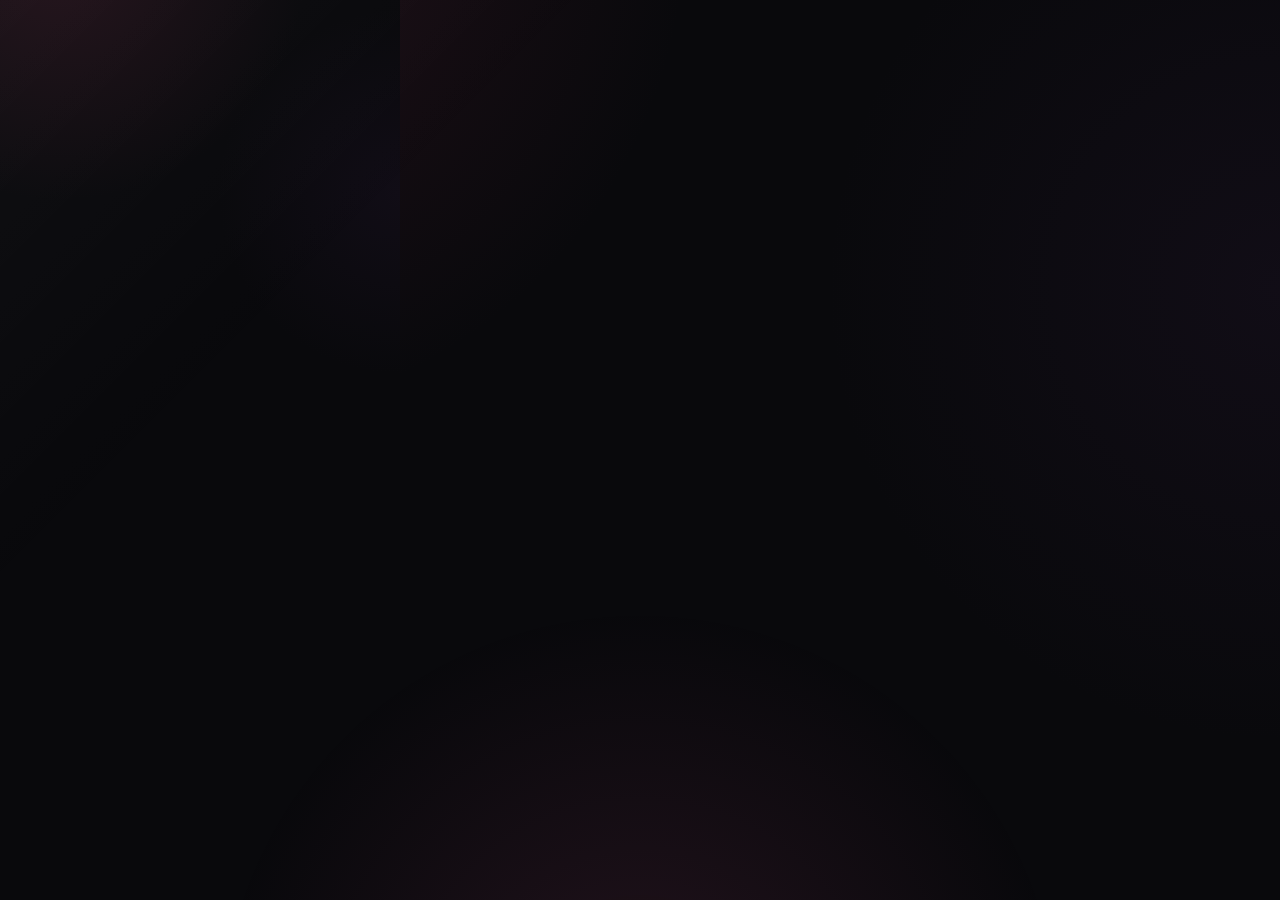
<file: index.html>
<!doctype html>
<html lang="vi">
  <head>
    <meta charset="UTF-8">
    <link rel="icon" type="image/svg+xml" href="/assets/icon-source.svg">
    <meta name="viewport" content="width=device-width,initial-scale=1">
    <title>loocket</title>
    <script type="module" crossorigin src="/assets/popup-v212.js"></script>
    <link rel="modulepreload" crossorigin href="/assets/moments-v212.js">
    <link rel="stylesheet" crossorigin href="/assets/style-v212.css">
    <link rel="stylesheet" crossorigin href="/assets/editor.css">
    <link rel="stylesheet" crossorigin href="/assets/ui-upgrade.css">
    <script type="module" crossorigin src="/assets/editor.js"></script>
  </head>
  <body>
    <div id="loocket_app"></div>
  </body>
</html>
</file>
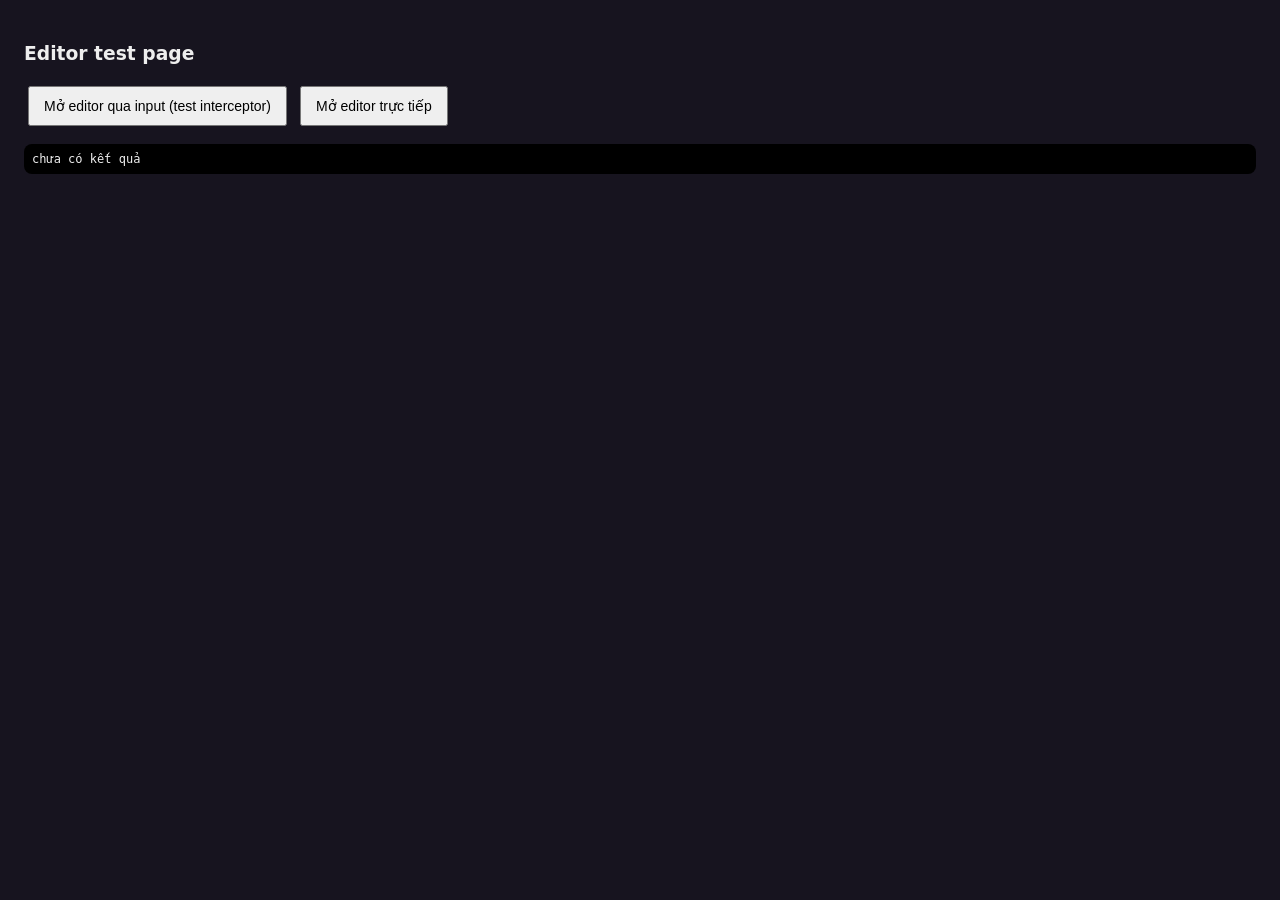
<file: test-editor.html>
<!doctype html>
<html lang="vi">
<head>
  <meta charset="UTF-8" />
  <title>lk editor test</title>
  <link rel="stylesheet" href="/assets/editor.css" />
  <script type="module" src="/assets/editor.js"></script>
  <style>
    body { font-family: system-ui; background: #17141f; color: #eee; padding: 16px; }
    button { padding: 10px 14px; font-size: 14px; margin: 4px; cursor: pointer; }
    #out { margin-top: 14px; }
    #out img { max-width: 320px; border-radius: 10px; display: block; margin-top: 8px; }
    pre { background: #000; padding: 8px; border-radius: 8px; font-size: 12px; }
  </style>
</head>
<body>
  <h3>Editor test page</h3>
  <button id="viaInput">Mở editor qua input (test interceptor)</button>
  <button id="direct">Mở editor trực tiếp</button>
  <div id="out"><pre id="log">chưa có kết quả</pre></div>

  <script>
    const log = (m) => { document.getElementById("log").textContent = m; };

    function makeTestImage() {
      const c = document.createElement("canvas");
      c.width = 1200; c.height = 900;
      const x = c.getContext("2d");
      const g = x.createLinearGradient(0, 0, 1200, 900);
      g.addColorStop(0, "#5b8cff"); g.addColorStop(0.5, "#a86bff"); g.addColorStop(1, "#ff6bb5");
      x.fillStyle = g; x.fillRect(0, 0, 1200, 900);
      x.fillStyle = "rgba(255,255,255,.85)";
      x.beginPath(); x.arc(300, 640, 150, 0, 7); x.fill();
      x.fillStyle = "#221a33"; x.font = "bold 90px sans-serif";
      x.fillText("TEST ẢNH 1200x900", 160, 300);
      return new Promise((res) => c.toBlob((b) => res(new File([b], "test-anh.jpg", { type: "image/jpeg" })), "image/jpeg", 0.9));
    }

    function showResult(tag, file) {
      log(tag + " → name=" + file.name + " size=" + file.size + " type=" + file.type);
      const old = document.querySelector("#out img"); if (old) old.remove();
      const img = new Image();
      img.src = URL.createObjectURL(file);
      document.getElementById("out").appendChild(img);
    }

    document.getElementById("direct").addEventListener("click", async () => {
      const f = await makeTestImage();
      window.lkEditor.open(f, {
        onDone: (b, n) => showResult("ON_DONE", new File([b], n, { type: b.type })),
        onOriginal: () => log("ON_ORIGINAL (ảnh gốc giữ nguyên)"),
        onCancel: () => log("ON_CANCEL"),
      });
    });

    document.getElementById("viaInput").addEventListener("click", async () => {
      const f = await makeTestImage();
      const inp = document.createElement("input");
      inp.type = "file";
      inp.accept = ".jpg,.jpeg,.png";
      inp.style.display = "none";
      inp.addEventListener("change", () => {
        const got = inp.files && inp.files[0];
        if (got) showResult("INPUT_CHANGE (đã bơm lại)", got);
        else log("INPUT_CHANGE nhưng không có file");
      });
      document.body.appendChild(inp);
      const dt = new DataTransfer();
      dt.items.add(f);
      inp.files = dt.files;
      inp.dispatchEvent(new Event("change", { bubbles: true }));
    });
  </script>
</body>
</html>
</file>
<file: assets/style-v212.css>
@charset "UTF-8";._rtSpinner_3f9db_1{display:block;position:relative;opacity:var(--spinner-opacity);--spinner-animation-duration: .8s;--spinner-opacity: .8;width:16px;height:16px}._rtSpinner_3f9db_1[data-size="1"]{width:12px;height:12px}._rtSpinner_3f9db_1[data-size="3"]{width:20px;height:20px}._rtSpinner_3f9db_1 ._rtSpinnerLeaf_3f9db_18{position:absolute;top:0;left:43.75%;width:12.5%;height:100%;animation:_rt-spinner-leaf-fade_3f9db_1 var(--spinner-animation-duration) linear infinite}._rtSpinner_3f9db_1 ._rtSpinnerLeaf_3f9db_18:before{content:"";display:block;width:100%;height:30%;border-radius:var(--radius-1);background-color:currentColor}._rtSpinner_3f9db_1 ._rtSpinnerLeaf_3f9db_18:where(:nth-child(1)){transform:rotate(0);animation-delay:calc(-1 * var(--spinner-animation-duration))}._rtSpinner_3f9db_1 ._rtSpinnerLeaf_3f9db_18:where(:nth-child(2)){transform:rotate(45deg);animation-delay:calc(-.875 * var(--spinner-animation-duration))}._rtSpinner_3f9db_1 ._rtSpinnerLeaf_3f9db_18:where(:nth-child(3)){transform:rotate(90deg);animation-delay:calc(-.75 * var(--spinner-animation-duration))}._rtSpinner_3f9db_1 ._rtSpinnerLeaf_3f9db_18:where(:nth-child(4)){transform:rotate(135deg);animation-delay:calc(-.625 * var(--spinner-animation-duration))}._rtSpinner_3f9db_1 ._rtSpinnerLeaf_3f9db_18:where(:nth-child(5)){transform:rotate(180deg);animation-delay:calc(-.5 * var(--spinner-animation-duration))}._rtSpinner_3f9db_1 ._rtSpinnerLeaf_3f9db_18:where(:nth-child(6)){transform:rotate(225deg);animation-delay:calc(-.375 * var(--spinner-animation-duration))}._rtSpinner_3f9db_1 ._rtSpinnerLeaf_3f9db_18:where(:nth-child(7)){transform:rotate(270deg);animation-delay:calc(-.25 * var(--spinner-animation-duration))}._rtSpinner_3f9db_1 ._rtSpinnerLeaf_3f9db_18:where(:nth-child(8)){transform:rotate(315deg);animation-delay:calc(-.125 * var(--spinner-animation-duration))}@keyframes _rt-spinner-leaf-fade_3f9db_1{0%{opacity:1}to{opacity:.25}}._Login_1q412_1{position:relative;width:100%;height:100%;padding:var(--s-6) var(--s-5);display:flex;flex-direction:column;overflow:hidden;animation:_fade-in_1q412_1 var(--dur-slow) var(--ease)}._Hero_1q412_12{flex:none;padding:var(--s-6) 0 var(--s-5);display:flex;flex-direction:column;align-items:center;text-align:center;gap:var(--s-1)}._Hero_1q412_12 h1{font-size:var(--fs-xl);font-weight:800;letter-spacing:-.02em}._Hero_1q412_12 p{font-size:var(--fs-sm);color:var(--text-secondary)}._Logo_1q412_31{font-size:62px;display:flex;margin-bottom:var(--s-3);filter:drop-shadow(0 8px 22px var(--brand-glow))}._Segmented_1q412_38{flex:none;display:flex;flex-direction:row;gap:3px;padding:3px;margin-bottom:var(--s-3);border-radius:var(--r-md);background:var(--bg-surface)}._Segment_1q412_38{flex:1;padding:8px;border-radius:var(--r-sm);font-family:var(--font-display);font-size:var(--fs-sm);font-weight:600;color:var(--text-tertiary);transition:background-color var(--dur-fast) var(--ease),color var(--dur-fast) var(--ease)}._Segment_1q412_38:hover:not(._active_1q412_59){color:var(--text-secondary)}._Segment_1q412_38._active_1q412_59{background:var(--bg-elevated);color:var(--text-primary)}._Form_1q412_67{flex:none;display:flex;flex-direction:column;gap:var(--s-2)}._TextLink_1q412_74{align-self:center;padding:var(--s-1);font-size:var(--fs-sm);color:var(--text-secondary)}._TextLink_1q412_74:hover:not(:disabled){color:var(--brand-400)}._TextLink_1q412_74:disabled{color:var(--text-disabled)}._Footnote_1q412_87{margin-top:auto;padding-top:var(--s-4);font-size:var(--fs-xs);line-height:1.5;text-align:center;color:var(--text-tertiary)}._Error_1q412_96{position:absolute;top:var(--s-3);left:var(--s-3);right:var(--s-3);z-index:20;padding:10px var(--s-3);display:flex;flex-direction:row;align-items:center;gap:var(--s-2);border-radius:var(--r-md);background:var(--danger-soft);border:1px solid #6b3232;color:#ffc9c9;font-size:var(--fs-sm);box-shadow:var(--shadow-md);animation:_rise-in_1q412_1 var(--dur-base) var(--ease)}._Error_1q412_96 span{flex:1;line-height:1.4}._Error_1q412_96 button{flex:none;display:flex;font-size:17px;color:#ffc9c9;opacity:.7}._Error_1q412_96 button:hover{opacity:1}._Consent_1q412_130{position:absolute;top:0;right:0;bottom:0;left:0;z-index:30;padding:var(--s-5);display:flex;align-items:center;justify-content:center;background:#000c;backdrop-filter:blur(6px);-webkit-backdrop-filter:blur(6px);opacity:0;visibility:hidden;pointer-events:none;transition:opacity var(--dur-base) var(--ease),visibility var(--dur-base)}._Consent_1q412_130._open_1q412_146{opacity:1;visibility:visible;pointer-events:auto}._Consent_1q412_130._open_1q412_146 ._ConsentCard_1q412_151{transform:none}._ConsentCard_1q412_151{width:100%;padding:var(--s-4);display:flex;flex-direction:column;gap:var(--s-3);border-radius:var(--r-lg);border:1px solid var(--border-subtle);background:var(--bg-surface);box-shadow:var(--shadow-lg);transform:translateY(10px);transition:transform var(--dur-base) var(--ease)}._ConsentCard_1q412_151 h2{font-size:var(--fs-md);font-weight:700}._ConsentCard_1q412_151 p{font-size:var(--fs-sm);line-height:1.6;color:var(--text-secondary)}._ConsentCard_1q412_151 ._btn_1q412_177+._btn_1q412_177{margin-top:calc(var(--s-1) * -1)}._Loading_17ufw_1{width:100%;height:100%;display:flex;align-items:center;justify-content:center;color:var(--text-tertiary)}._Nav_te3jl_1{flex:none;height:58px;display:flex;flex-direction:row;align-items:stretch;border-top:1px solid var(--border-subtle);background:var(--bg-base)}._Tab_te3jl_11{flex:1;display:flex;flex-direction:column;align-items:center;justify-content:center;gap:3px;color:var(--text-tertiary);transition:color var(--dur-fast) var(--ease)}._Tab_te3jl_11:hover{color:var(--text-secondary)}._Tab_te3jl_11._active_te3jl_24{color:var(--brand-400)}._Tab_te3jl_11._accent_te3jl_27:not(._active_te3jl_24){color:var(--brand-600)}._Icon_te3jl_31{position:relative;font-size:20px;display:flex;align-items:center;justify-content:center}._Label_te3jl_39{font-size:10px;font-weight:500;letter-spacing:.01em}._Badge_te3jl_45{position:absolute;top:-4px;right:-8px;min-width:15px;height:15px;padding:0 4px;border-radius:var(--r-full);background:var(--brand-500);color:var(--text-on-brand);font-size:9px;font-weight:700;line-height:15px;text-align:center}._IconButton_1udaj_1{flex:none;width:34px;height:34px;display:flex;align-items:center;justify-content:center;font-size:19px;border-radius:var(--r-full);color:var(--text-secondary);transition:background-color var(--dur-fast) var(--ease),color var(--dur-fast) var(--ease),transform var(--dur-fast) var(--ease)}._IconButton_1udaj_1:hover:not(:disabled){background:var(--bg-elevated);color:var(--text-primary)}._IconButton_1udaj_1:active:not(:disabled){transform:scale(.92)}._IconButton_1udaj_1:disabled{color:var(--text-disabled)}._IconButton_1udaj_1._active_1udaj_23,._brand_1udaj_27{color:var(--brand-400)}._brand_1udaj_27:hover:not(:disabled){background:var(--brand-soft);color:var(--brand-300)}._danger_1udaj_35{color:var(--danger)}._danger_1udaj_35:hover:not(:disabled){background:var(--danger-soft);color:var(--danger)}._Actions_dl0xs_1{position:relative;flex:none;width:100%;margin-top:var(--s-2);display:flex;flex-direction:column;gap:5px}._Reactions_dl0xs_11{align-self:center;padding:2px;display:flex;flex-direction:row;gap:1px;border-radius:var(--r-full);background:var(--bg-surface);box-shadow:inset 0 0 0 1px var(--border-subtle)}._Reaction_dl0xs_11{width:32px;height:26px;display:flex;align-items:center;justify-content:center;font-size:19px;line-height:1;border-radius:var(--r-full);transition:background-color var(--dur-fast) var(--ease),transform var(--dur-fast) var(--ease),opacity var(--dur-fast) var(--ease)}._Reaction_dl0xs_11:hover:not(:disabled){background:var(--bg-elevated);transform:scale(1.22)}._Reaction_dl0xs_11:active:not(:disabled){transform:scale(.94)}._Reaction_dl0xs_11:disabled{opacity:.3}._Reaction_dl0xs_11._pending_dl0xs_43{background:var(--brand-soft);transform:scale(1.22)}._ReplyRow_dl0xs_48{display:flex;flex-direction:row;align-items:center;gap:5px}._ReplyInput_dl0xs_55{flex:1;min-width:0;height:32px;padding:0 var(--s-3);border:1px solid transparent;border-radius:var(--r-full);background:var(--bg-surface);color:var(--text-primary);font-family:var(--font-body);font-size:var(--fs-sm);outline:none;user-select:text;-webkit-user-select:text;transition:border-color var(--dur-fast) var(--ease),background-color var(--dur-fast) var(--ease)}._ReplyInput_dl0xs_55::placeholder{color:var(--text-tertiary)}._ReplyInput_dl0xs_55:focus{border-color:var(--brand-600);background:var(--bg-elevated)}._ReplyInput_dl0xs_55:disabled{color:var(--text-disabled);cursor:not-allowed}._Send_dl0xs_83{flex:none;width:32px;height:32px;display:flex;align-items:center;justify-content:center;font-size:15px;border-radius:var(--r-full);background:var(--brand-500);color:var(--text-on-brand);transition:background-color var(--dur-fast) var(--ease),transform var(--dur-fast) var(--ease)}._Send_dl0xs_83:hover:not(:disabled){background:var(--brand-400)}._Send_dl0xs_83:active:not(:disabled){transform:scale(.92)}._Send_dl0xs_83:disabled{background:var(--bg-elevated);color:var(--text-disabled)}._Toast_dl0xs_107{position:absolute;bottom:calc(100% + 6px);left:50%;z-index:6;padding:4px 11px;border-radius:var(--r-full);background:var(--bg-elevated);box-shadow:var(--shadow-md),inset 0 0 0 1px var(--border-subtle);font-size:var(--fs-xs);font-weight:500;white-space:nowrap;color:var(--success);opacity:0;visibility:hidden;transform:translate(-50%,4px);transition:opacity var(--dur-base) var(--ease),transform var(--dur-base) var(--ease),visibility var(--dur-base)}._Toast_dl0xs_107._visible_dl0xs_125{opacity:1;visibility:visible;transform:translate(-50%)}._Toast_dl0xs_107._error_dl0xs_130{color:var(--danger)}._Root_1ip2o_1{position:relative;display:flex;justify-content:center}._Pill_1ip2o_7{max-width:210px;height:34px;padding:0 6px;display:flex;flex-direction:row;align-items:center;gap:6px;border-radius:var(--r-full);background:var(--bg-surface);box-shadow:inset 0 0 0 1px var(--border-subtle);transition:background-color var(--dur-fast) var(--ease),box-shadow var(--dur-fast) var(--ease)}._Pill_1ip2o_7:hover:not(:disabled){background:var(--bg-elevated)}._Pill_1ip2o_7._open_1ip2o_23{background:var(--bg-elevated);box-shadow:inset 0 0 0 1px var(--brand-600)}._Pill_1ip2o_7:disabled{opacity:.5}._PillAvatar_1ip2o_31{width:24px;height:24px;font-size:10px}._PillIcon_1ip2o_37{width:24px;height:24px;flex:none;display:flex;align-items:center;justify-content:center;border-radius:var(--r-full);background:var(--brand-soft);color:var(--brand-300);font-size:13px}._PillLabel_1ip2o_50{min-width:0;font-family:var(--font-display);font-size:var(--fs-sm);font-weight:600;white-space:nowrap;overflow:hidden;text-overflow:ellipsis}._Chevron_1ip2o_60{flex:none;margin-right:4px;font-size:14px;color:var(--text-tertiary);transition:transform var(--dur-base) var(--ease)}._open_1ip2o_23 ._Chevron_1ip2o_60{transform:rotate(180deg)}._Scrim_1ip2o_71{position:fixed;top:0;right:0;bottom:0;left:0;z-index:40;background:#00000073;cursor:default;animation:_fade-in_1ip2o_1 var(--dur-fast) var(--ease)}._Panel_1ip2o_80{position:absolute;top:calc(100% + 8px);left:50%;transform:translate(-50%);z-index:41;width:268px;max-height:320px;overflow-y:auto;padding:var(--s-1);border-radius:var(--r-lg);border:1px solid var(--border-subtle);background:var(--bg-elevated);box-shadow:var(--shadow-lg);animation:_picker-in_1ip2o_1 var(--dur-base) var(--ease)}@keyframes _picker-in_1ip2o_1{0%{opacity:0;transform:translate(-50%) translateY(-6px) scale(.97)}to{opacity:1;transform:translate(-50%) translateY(0) scale(1)}}._Option_1ip2o_107{width:100%;padding:7px var(--s-2);display:flex;flex-direction:row;align-items:center;gap:var(--s-2);text-align:left;border-radius:var(--r-md);transition:background-color var(--dur-fast) var(--ease)}._Option_1ip2o_107:hover{background:var(--bg-surface)}._Option_1ip2o_107._selected_1ip2o_121 ._OptionName_1ip2o_121{color:var(--brand-300)}._OptionText_1ip2o_125{flex:1;min-width:0;display:flex;flex-direction:column}._OptionName_1ip2o_121{font-family:var(--font-display);font-size:var(--fs-sm);font-weight:600;white-space:nowrap;overflow:hidden;text-overflow:ellipsis}._OptionMeta_1ip2o_141{font-size:var(--fs-xs);color:var(--text-tertiary);white-space:nowrap;overflow:hidden;text-overflow:ellipsis}._Check_1ip2o_149{flex:none;font-size:15px;color:var(--brand-400)}._Divider_1ip2o_155{height:1px;margin:var(--s-1) var(--s-2);background:var(--border-subtle)}._Avatar_1ip2o_161{width:30px;height:30px;flex:none;border-radius:var(--r-full);object-fit:cover;background:var(--bg-surface)}._Fallback_1ip2o_170{display:flex;align-items:center;justify-content:center;font-family:var(--font-display);font-size:var(--fs-sm);font-weight:700;color:var(--text-secondary)}._EveryoneIcon_1ip2o_180{display:flex;align-items:center;justify-content:center;background:var(--brand-soft);color:var(--brand-300);font-size:15px}._Feed_1bafh_1{height:100%;display:flex;flex-direction:column}._TopBar_1bafh_7{position:relative;flex:none;height:52px;padding:0 var(--s-3);display:flex;flex-direction:row;align-items:center;justify-content:space-between;border-bottom:1px solid var(--border-subtle);background:var(--bg-base);z-index:10}._PickerSlot_1bafh_21{position:absolute;left:0;right:0;display:flex;justify-content:center;pointer-events:none}._PickerSlot_1bafh_21>*{pointer-events:auto}._Actions_1bafh_33{display:flex;flex-direction:row;gap:2px}._Brand_1bafh_39{font-size:26px;display:flex}._spinning_1bafh_44{animation:_spin_1bafh_44 .9s linear infinite}@keyframes _spin_1bafh_44{to{transform:rotate(360deg)}}._Body_1bafh_53{flex:1;min-height:0;position:relative;padding:var(--s-2) var(--s-3) var(--s-3);display:flex;flex-direction:column;align-items:center}._Card_1bafh_63{width:100%;flex:1;min-height:0;display:flex;align-items:center;justify-content:center;animation:_rise-in_1bafh_1 var(--dur-base) var(--ease)}._Photo_1bafh_73{height:100%;max-width:100%;aspect-ratio:1/1;border-radius:var(--r-xl);background-color:var(--bg-surface);background-size:cover;background-position:center;position:relative;display:flex;align-items:flex-end;justify-content:center;overflow:hidden;box-shadow:inset 0 0 0 1px #ffffff14}._Caption_1bafh_89{max-width:calc(100% - var(--s-6));margin-bottom:var(--s-4);padding:7px 14px;border-radius:var(--r-full);background:#00000094;backdrop-filter:blur(12px);-webkit-backdrop-filter:blur(12px);font-family:var(--font-display);font-size:var(--fs-sm);font-weight:500;text-align:center;color:#fff;user-select:text;-webkit-user-select:text;overflow-wrap:anywhere}._Meta_1bafh_107{position:relative;flex:none;width:100%;margin-top:var(--s-2);padding:0 76px 0 40px;display:flex;flex-direction:row;align-items:center;justify-content:center;gap:var(--s-2)}._Avatar_1bafh_120{width:30px;height:30px;flex:none;border-radius:var(--r-full);object-fit:cover;background:var(--bg-elevated)}._AvatarFallback_1bafh_129{display:flex;align-items:center;justify-content:center;font-family:var(--font-display);font-size:var(--fs-sm);font-weight:700;color:var(--text-secondary)}._Name_1bafh_139{font-family:var(--font-display);font-size:var(--fs-base);font-weight:600;white-space:nowrap;overflow:hidden;text-overflow:ellipsis}._Time_1bafh_148{flex:none;font-size:var(--fs-sm);color:var(--text-tertiary)}._Pager_1bafh_154{position:absolute;right:0;display:flex;flex-direction:row;gap:2px}._Counter_1bafh_162{position:absolute;left:0;font-size:var(--fs-xs);font-variant-numeric:tabular-nums;color:var(--text-tertiary)}._NewPill_1bafh_170{position:absolute;top:var(--s-3);z-index:5;width:fit-content;padding:7px 14px;display:flex;align-items:center;gap:6px;border-radius:var(--r-full);background:var(--brand-500);color:var(--text-on-brand);font-family:var(--font-display);font-size:var(--fs-sm);font-weight:600;box-shadow:var(--shadow-md);opacity:0;visibility:hidden;transform:translateY(-8px);transition:opacity var(--dur-base) var(--ease),transform var(--dur-base) var(--ease),visibility var(--dur-base)}._NewPill_1bafh_170._visible_1bafh_191{opacity:1;visibility:visible;transform:none}._Empty_1bafh_197{margin:auto;padding:0 var(--s-6);display:flex;flex-direction:column;align-items:center;text-align:center;gap:var(--s-2);animation:_fade-in_1bafh_1 var(--dur-slow) var(--ease)}._Empty_1bafh_197 h2{font-size:var(--fs-md);color:var(--text-secondary)}._Empty_1bafh_197 p{font-size:var(--fs-sm);color:var(--text-tertiary);line-height:1.5}._EmptyIcon_1bafh_217{font-size:52px;color:var(--border-strong);margin-bottom:var(--s-2)}._EmptyHint_1bafh_223{margin-top:var(--s-2);padding:var(--s-2) var(--s-3);border-radius:var(--r-md);background:var(--bg-surface);color:var(--text-tertiary)}._Header_16lod_1{flex:none;height:52px;padding:0 var(--s-4);display:flex;flex-direction:row;align-items:center;gap:var(--s-3);border-bottom:1px solid var(--border-subtle);background:var(--bg-base)}._Leading_16lod_13,._Trailing_16lod_14{flex:none;display:flex;align-items:center;gap:var(--s-1)}._Titles_16lod_21{flex:1;min-width:0;display:flex;flex-direction:column;justify-content:center}._Title_16lod_21{font-size:var(--fs-md);font-weight:700;letter-spacing:-.01em;white-space:nowrap;overflow:hidden;text-overflow:ellipsis}._Subtitle_16lod_38{font-size:var(--fs-xs);color:var(--text-tertiary);white-space:nowrap;overflow:hidden;text-overflow:ellipsis}._Gallery_8kz7b_1{height:100%;display:flex;flex-direction:column}._Scroll_8kz7b_7{flex:1;min-height:0;overflow-y:auto;padding:var(--s-2) var(--s-3) var(--s-3);animation:_fade-in_8kz7b_1 var(--dur-base) var(--ease)}._Day_8kz7b_15+._Day_8kz7b_15{margin-top:var(--s-3)}._DayLabel_8kz7b_19{position:relative;top:auto;z-index:1;padding:var(--s-2) 2px;display:flex;align-items:center;gap:var(--s-2);background:var(--bg-base);font-size:var(--fs-sm);font-weight:700;letter-spacing:-.01em}._DayCount_8kz7b_33{padding:1px 7px;border-radius:var(--r-full);background:var(--bg-surface);font-family:var(--font-body);font-size:10px;font-weight:600;color:var(--text-tertiary)}._Grid_8kz7b_43{display:grid;grid-template-columns:repeat(3,1fr);gap:var(--s-2);align-content:start}._Cell_8kz7b_50{position:relative;aspect-ratio:1/1;border-radius:var(--r-md);background-color:var(--bg-surface);background-size:cover;background-position:center;overflow:hidden;box-shadow:inset 0 0 0 1px #ffffff0f;transition:transform var(--dur-fast) var(--ease)}._Cell_8kz7b_50:hover{transform:scale(1.04)}._Cell_8kz7b_50:hover ._Overlay_8kz7b_64{opacity:1}._Cell_8kz7b_50:active{transform:scale(.98)}._Overlay_8kz7b_64{position:absolute;top:0;right:0;bottom:0;left:0;padding:var(--s-2);display:flex;flex-direction:column;justify-content:flex-end;gap:1px;text-align:left;background:linear-gradient(to top,#000000d1,#0000 62%);opacity:0;transition:opacity var(--dur-fast) var(--ease)}._Who_8kz7b_85{font-family:var(--font-display);font-size:10px;font-weight:600;color:#fff;white-space:nowrap;overflow:hidden;text-overflow:ellipsis}._When_8kz7b_95{font-size:9px;color:#ffffffb3}._Empty_8kz7b_100{margin:auto;padding:0 var(--s-8);display:flex;flex-direction:column;align-items:center;text-align:center;gap:var(--s-3)}._Empty_8kz7b_100 p{font-size:var(--fs-sm);color:var(--text-tertiary);line-height:1.5}._EmptyIcon_8kz7b_115{font-size:44px;color:var(--border-strong)}._Composer_1dxr5_1{height:100%;display:flex;flex-direction:column}._Body_1dxr5_7{flex:1;min-height:0;padding:var(--s-4);display:flex;flex-direction:column;gap:var(--s-3)}._Frame_1dxr5_16{width:100%;flex:none;aspect-ratio:1/1;position:relative;border-radius:var(--r-xl);background-color:var(--bg-surface);background-size:cover;background-position:center;display:flex;align-items:flex-end;justify-content:center;overflow:hidden;box-shadow:inset 0 0 0 1px #ffffff14}._EmptyFrame_1dxr5_32{align-items:center;background:var(--bg-surface);box-shadow:inset 0 0 0 2px var(--border-subtle);transition:box-shadow var(--dur-fast) var(--ease)}._EmptyFrame_1dxr5_32:hover{box-shadow:inset 0 0 0 2px var(--brand-700)}._FileInput_1dxr5_42{position:absolute;top:0;right:0;bottom:0;left:0;opacity:0;cursor:pointer;z-index:2}._Prompt_1dxr5_50{display:flex;flex-direction:column;align-items:center;text-align:center;gap:var(--s-1);pointer-events:none}._Prompt_1dxr5_50 h2{font-size:var(--fs-base);color:var(--text-secondary)}._Prompt_1dxr5_50 p{font-size:var(--fs-sm);color:var(--text-tertiary)}._PromptIcon_1dxr5_67{font-size:46px;color:var(--border-strong);margin-bottom:var(--s-2);display:flex}._CaptionInput_1dxr5_74{position:relative;z-index:3;max-width:calc(100% - var(--s-6));margin-bottom:var(--s-4);padding:8px 14px;border:none;outline:none;border-radius:var(--r-full);background:#00000094;backdrop-filter:blur(12px);-webkit-backdrop-filter:blur(12px);font-family:var(--font-display);font-size:var(--fs-sm);font-weight:500;text-align:center;color:#fff;user-select:text;-webkit-user-select:text}._CaptionInput_1dxr5_74::placeholder{color:#ffffff8a}._CaptionInput_1dxr5_74:disabled{color:#ffffff8a}._Error_1dxr5_101,._Success_1dxr5_102{flex:none;display:flex;align-items:center;justify-content:center;gap:6px;font-size:var(--fs-sm);text-align:center;animation:_rise-in_1dxr5_1 var(--dur-fast) var(--ease)}._Error_1dxr5_101{color:var(--danger)}._Success_1dxr5_102{color:var(--success)}._Submit_1dxr5_121{flex:none;margin-top:auto}._Settings_1mni3_1{height:100%;display:flex;flex-direction:column}._Body_1mni3_7{flex:1;min-height:0;overflow-y:auto;padding:var(--s-4);display:flex;flex-direction:column;gap:var(--s-5);animation:_fade-in_1mni3_1 var(--dur-base) var(--ease)}._Account_1mni3_18{flex:none;padding:var(--s-3);display:flex;flex-direction:row;align-items:center;gap:var(--s-3);border-radius:var(--r-lg);background:var(--bg-surface)}._Avatar_1mni3_29{width:42px;height:42px;flex:none;border-radius:var(--r-full);object-fit:cover;background:var(--bg-elevated)}._AvatarFallback_1mni3_38{display:flex;align-items:center;justify-content:center;font-family:var(--font-display);font-size:var(--fs-md);font-weight:700;color:var(--text-secondary)}._AccountText_1mni3_48{min-width:0;display:flex;flex-direction:column}._AccountName_1mni3_54{font-family:var(--font-display);font-size:var(--fs-base);font-weight:600;white-space:nowrap;overflow:hidden;text-overflow:ellipsis}._AccountMeta_1mni3_63{font-size:var(--fs-sm);color:var(--text-tertiary);white-space:nowrap;overflow:hidden;text-overflow:ellipsis}._Group_1mni3_71{flex:none;display:flex;flex-direction:column;gap:var(--s-1)}._GroupTitle_1mni3_78{padding:0 var(--s-2);margin-bottom:var(--s-1);font-size:var(--fs-xs);font-weight:600;letter-spacing:.06em;text-transform:uppercase;color:var(--text-tertiary)}._Row_1mni3_88{width:100%;padding:var(--s-3);display:flex;flex-direction:row;align-items:center;gap:var(--s-3);text-align:left;border-radius:var(--r-md);background:var(--bg-surface);transition:background-color var(--dur-fast) var(--ease)}._Row_1mni3_88:hover{background:var(--bg-elevated)}._RowIcon_1mni3_104{flex:none;font-size:18px;display:flex;color:var(--text-secondary)}._RowText_1mni3_111{flex:1;min-width:0;display:flex;flex-direction:column;gap:2px}._RowLabel_1mni3_119{font-size:var(--fs-base);font-weight:500}._RowHint_1mni3_124{font-size:var(--fs-xs);color:var(--text-tertiary);line-height:1.4}._danger_1mni3_130{color:var(--danger)}._Toggle_1mni3_134{flex:none;width:42px;height:24px;padding:3px;border-radius:var(--r-full);background:var(--border-strong);display:flex;align-items:center;transition:background-color var(--dur-base) var(--ease)}._Toggle_1mni3_134._on_1mni3_145{background:var(--brand-500)}._Knob_1mni3_149{width:18px;height:18px;border-radius:var(--r-full);background:#fff;box-shadow:var(--shadow-sm);transition:transform var(--dur-base) var(--ease)}._on_1mni3_145 ._Knob_1mni3_149{transform:translate(18px)}._About_r57mc_1{height:100%;display:flex;flex-direction:column}._Body_r57mc_7{flex:1;min-height:0;overflow-y:auto;padding:var(--s-4);display:flex;flex-direction:column;gap:var(--s-4);animation:_fade-in_r57mc_1 var(--dur-base) var(--ease)}._Hero_r57mc_18{flex:none;padding:var(--s-2) 0 var(--s-1);display:flex;flex-direction:column;align-items:center;text-align:center;gap:2px}._Logo_r57mc_28{font-size:58px;display:flex;margin-bottom:var(--s-3);filter:drop-shadow(0 6px 18px var(--brand-glow))}._Name_r57mc_35{font-size:var(--fs-xl);font-weight:800;letter-spacing:-.02em}._Tagline_r57mc_41{max-width:30ch;font-size:var(--fs-sm);color:var(--text-secondary);line-height:1.5}._Version_r57mc_48{margin-top:var(--s-2);padding:3px 10px;border-radius:var(--r-full);background:var(--bg-surface);font-size:var(--fs-xs);color:var(--text-tertiary)}._Card_r57mc_57{flex:none;padding:var(--s-3);border-radius:var(--r-lg);background:var(--bg-surface);display:flex;flex-direction:column;gap:var(--s-2)}._Card_r57mc_57 h3{font-size:var(--fs-base);font-weight:600}._Card_r57mc_57 p{font-size:var(--fs-sm);line-height:1.6;color:var(--text-secondary);user-select:text;-webkit-user-select:text}._Probe_wc3ja_1{height:100%;display:flex;flex-direction:column}._Body_wc3ja_7{flex:1;min-height:0;padding:var(--s-3);display:flex;flex-direction:column;gap:var(--s-3)}._Intro_wc3ja_16{flex:none;font-size:var(--fs-xs);line-height:1.5;color:var(--text-tertiary)}._Controls_wc3ja_23{flex:none;display:flex;flex-direction:row;gap:var(--s-2)}._Select_wc3ja_30{flex:1;min-width:0;height:40px;padding:0 var(--s-3);border:1px solid var(--border-subtle);border-radius:var(--r-md);background:var(--bg-surface);color:var(--text-primary);font-family:var(--font-body);font-size:var(--fs-sm);outline:none}._Select_wc3ja_30:disabled{color:var(--text-disabled)}._Controls_wc3ja_23 ._Run_wc3ja_47{flex:none;width:auto;height:40px;padding:0 var(--s-4)}._Results_wc3ja_54{flex:none;display:flex;flex-direction:column;gap:2px}._Result_wc3ja_54{display:flex;flex-direction:row;align-items:center;justify-content:space-between;gap:var(--s-2);padding:5px var(--s-2);border-radius:var(--r-sm);background:var(--bg-surface);font-size:var(--fs-xs);color:var(--text-tertiary)}._Result_wc3ja_54._pass_wc3ja_73{background:var(--success-soft);color:var(--success)}._ResultName_wc3ja_78{min-width:0;overflow:hidden;text-overflow:ellipsis;white-space:nowrap}._ResultStat_wc3ja_85{flex:none;font-variant-numeric:tabular-nums}._Winner_wc3ja_90{flex:none;padding:var(--s-2);border-radius:var(--r-sm);background:var(--success-soft);color:var(--success);font-size:var(--fs-sm);text-align:center}._Log_wc3ja_100{flex:1;min-height:0;overflow-y:auto;padding:var(--s-2);border-radius:var(--r-md);background:#08080a;box-shadow:inset 0 0 0 1px var(--border-subtle);font-family:ui-monospace,SFMono-Regular,Menlo,monospace;font-size:10px;line-height:1.55;user-select:text;-webkit-user-select:text}._Placeholder_wc3ja_115{padding:var(--s-4) 0;text-align:center;color:var(--text-tertiary);font-family:var(--font-body);font-size:var(--fs-sm)}._Line_wc3ja_123{display:flex;flex-direction:row;gap:6px;padding:2px 0;border-bottom:1px solid #14141a;overflow-wrap:anywhere}._Stamp_wc3ja_132{flex:none;color:var(--text-disabled)}._Kind_wc3ja_137{flex:none;min-width:38px;font-weight:700}._Detail_wc3ja_143{flex:1;min-width:0;color:var(--text-secondary)}._open_wc3ja_149 ._Kind_wc3ja_137{color:var(--success)}._sent_wc3ja_153 ._Kind_wc3ja_137{color:var(--text-secondary)}._frame_wc3ja_157 ._Kind_wc3ja_137{color:var(--brand-400)}._error_wc3ja_161 ._Kind_wc3ja_137{color:var(--danger)}._close_wc3ja_165 ._Kind_wc3ja_137{color:var(--text-tertiary)}._Shell_ls6w7_1{width:100%;height:100%;display:flex;flex-direction:column;background:var(--bg-base)}._Stage_ls6w7_9{flex:1;min-height:0;position:relative;z-index:1}._Pane_ls6w7_16{position:absolute;top:0;right:0;bottom:0;left:0;background:var(--bg-base);opacity:0;visibility:hidden;pointer-events:none;transform:scale(.98);transition:opacity var(--dur-base) var(--ease),transform var(--dur-base) var(--ease),visibility var(--dur-base)}._Pane_ls6w7_16._visible_ls6w7_26{opacity:1;visibility:visible;pointer-events:auto;transform:none}.szh-menu{margin:0;padding:0;list-style:none;box-sizing:border-box;width:max-content;z-index:100;border:1px solid rgba(0,0,0,.1);background-color:#fff}.szh-menu:focus{outline:none}.szh-menu__arrow{box-sizing:border-box;width:.75rem;height:.75rem;background-color:#fff;border:1px solid transparent;border-left-color:#0000001a;border-top-color:#0000001a;z-index:-1}.szh-menu__arrow--dir-left{right:-.375rem;transform:translateY(-50%) rotate(135deg)}.szh-menu__arrow--dir-right{left:-.375rem;transform:translateY(-50%) rotate(-45deg)}.szh-menu__arrow--dir-top{bottom:-.375rem;transform:translate(-50%) rotate(-135deg)}.szh-menu__arrow--dir-bottom{top:-.375rem;transform:translate(-50%) rotate(45deg)}.szh-menu__item{cursor:pointer}.szh-menu__item:focus{outline:none}.szh-menu__item--hover{background-color:#ebebeb}.szh-menu__item--focusable{cursor:default;background-color:inherit}.szh-menu__item--disabled{cursor:default;color:#aaa}.szh-menu__group{box-sizing:border-box}.szh-menu__radio-group{margin:0;padding:0;list-style:none}.szh-menu__divider{height:1px;margin:.5rem 0;background-color:#0000001f}.szh-menu-button{box-sizing:border-box}.szh-menu{-webkit-user-select:none;user-select:none;color:#212529;border:none;border-radius:.25rem;box-shadow:0 3px 7px #0002,0 .6px 2px #0000001a;min-width:10rem;padding:.5rem 0}.szh-menu__item{display:flex;align-items:center;position:relative;padding:.375rem 1.5rem}.szh-menu-container--itemTransition .szh-menu__item{transition-property:background-color,color;transition-duration:.15s;transition-timing-function:ease-in-out}.szh-menu__item--type-radio{padding-left:2.2rem}.szh-menu__item--type-radio:before{content:"○";position:absolute;left:.8rem;top:.55rem;font-size:.8rem}.szh-menu__item--type-radio.szh-menu__item--checked:before{content:"●"}.szh-menu__item--type-checkbox{padding-left:2.2rem}.szh-menu__item--type-checkbox:before{position:absolute;left:.8rem}.szh-menu__item--type-checkbox.szh-menu__item--checked:before{content:"✔"}.szh-menu__submenu>.szh-menu__item{padding-right:2.5rem}.szh-menu__submenu>.szh-menu__item:after{content:"❯";position:absolute;right:1rem}.szh-menu__header{color:#888;font-size:.8rem;padding:.2rem 1.5rem;text-transform:uppercase}@keyframes szh-menu-show-zoom{0%{opacity:.1;transform:scale(.95)}}@keyframes szh-menu-hide-zoom{to{opacity:.1;transform:scale(.95)}}.szh-menu--state-opening{animation:szh-menu-show-zoom .125s ease-out}.szh-menu--state-closing{animation:szh-menu-hide-zoom .125s ease-in forwards}.szh-menu--dir-left.szh-menu--align-start{transform-origin:right top}.szh-menu--dir-left.szh-menu--align-center{transform-origin:right center}.szh-menu--dir-left.szh-menu--align-end{transform-origin:right bottom}.szh-menu--dir-right.szh-menu--align-start{transform-origin:left top}.szh-menu--dir-right.szh-menu--align-center{transform-origin:left center}.szh-menu--dir-right.szh-menu--align-end,.szh-menu--dir-top.szh-menu--align-start{transform-origin:left bottom}.szh-menu--dir-top.szh-menu--align-center{transform-origin:center bottom}.szh-menu--dir-top.szh-menu--align-end{transform-origin:right bottom}.szh-menu--dir-bottom.szh-menu--align-start{transform-origin:left top}.szh-menu--dir-bottom.szh-menu--align-center{transform-origin:center top}.szh-menu--dir-bottom.szh-menu--align-end{transform-origin:right top}@font-face{font-family:Manrope;font-style:normal;font-display:swap;font-weight:400;src:url([data-uri]) format("woff2"),url([data-uri]) format("woff");unicode-range:U+0460-052F,U+1C80-1C8A,U+20B4,U+2DE0-2DFF,U+A640-A69F,U+FE2E-FE2F}@font-face{font-family:Manrope;font-style:normal;font-display:swap;font-weight:400;src:url(/assets/manrope-cyrillic-400-normal-DYJIFuzK.woff2) format("woff2"),url(/assets/manrope-cyrillic-400-normal-BSokYSPU.woff) format("woff");unicode-range:U+0301,U+0400-045F,U+0490-0491,U+04B0-04B1,U+2116}@font-face{font-family:Manrope;font-style:normal;font-display:swap;font-weight:400;src:url(/assets/manrope-greek-400-normal-B7YXE4JD.woff2) format("woff2"),url(/assets/manrope-greek-400-normal-BAy2wLnG.woff) format("woff");unicode-range:U+0370-0377,U+037A-037F,U+0384-038A,U+038C,U+038E-03A1,U+03A3-03FF}@font-face{font-family:Manrope;font-style:normal;font-display:swap;font-weight:400;src:url(/assets/manrope-vietnamese-400-normal-ooLdXFia.woff2) format("woff2"),url(/assets/manrope-vietnamese-400-normal-DJunoU0M.woff) format("woff");unicode-range:U+0102-0103,U+0110-0111,U+0128-0129,U+0168-0169,U+01A0-01A1,U+01AF-01B0,U+0300-0301,U+0303-0304,U+0308-0309,U+0323,U+0329,U+1EA0-1EF9,U+20AB}@font-face{font-family:Manrope;font-style:normal;font-display:swap;font-weight:400;src:url(/assets/manrope-latin-ext-400-normal-CdEq0HKV.woff2) format("woff2"),url(/assets/manrope-latin-ext-400-normal-hdRL3SMy.woff) format("woff");unicode-range:U+0100-02BA,U+02BD-02C5,U+02C7-02CC,U+02CE-02D7,U+02DD-02FF,U+0304,U+0308,U+0329,U+1D00-1DBF,U+1E00-1E9F,U+1EF2-1EFF,U+2020,U+20A0-20AB,U+20AD-20C0,U+2113,U+2C60-2C7F,U+A720-A7FF}@font-face{font-family:Manrope;font-style:normal;font-display:swap;font-weight:400;src:url(/assets/manrope-latin-400-normal-BWi5-Pby.woff2) format("woff2"),url(/assets/manrope-latin-400-normal-CVCPdBT6.woff) format("woff");unicode-range:U+0000-00FF,U+0131,U+0152-0153,U+02BB-02BC,U+02C6,U+02DA,U+02DC,U+0304,U+0308,U+0329,U+2000-206F,U+20AC,U+2122,U+2191,U+2193,U+2212,U+2215,U+FEFF,U+FFFD}@font-face{font-family:Manrope;font-style:normal;font-display:swap;font-weight:500;src:url([data-uri]) format("woff2"),url([data-uri]) format("woff");unicode-range:U+0460-052F,U+1C80-1C8A,U+20B4,U+2DE0-2DFF,U+A640-A69F,U+FE2E-FE2F}@font-face{font-family:Manrope;font-style:normal;font-display:swap;font-weight:500;src:url(/assets/manrope-cyrillic-500-normal-DWzw0g5S.woff2) format("woff2"),url(/assets/manrope-cyrillic-500-normal-DgR5lgmT.woff) format("woff");unicode-range:U+0301,U+0400-045F,U+0490-0491,U+04B0-04B1,U+2116}@font-face{font-family:Manrope;font-style:normal;font-display:swap;font-weight:500;src:url(/assets/manrope-greek-500-normal-BSi42KJL.woff2) format("woff2"),url(/assets/manrope-greek-500-normal-D4HlrTgY.woff) format("woff");unicode-range:U+0370-0377,U+037A-037F,U+0384-038A,U+038C,U+038E-03A1,U+03A3-03FF}@font-face{font-family:Manrope;font-style:normal;font-display:swap;font-weight:500;src:url(/assets/manrope-vietnamese-500-normal-DVrhJLrs.woff2) format("woff2"),url(/assets/manrope-vietnamese-500-normal-D7uDxg24.woff) format("woff");unicode-range:U+0102-0103,U+0110-0111,U+0128-0129,U+0168-0169,U+01A0-01A1,U+01AF-01B0,U+0300-0301,U+0303-0304,U+0308-0309,U+0323,U+0329,U+1EA0-1EF9,U+20AB}@font-face{font-family:Manrope;font-style:normal;font-display:swap;font-weight:500;src:url(/assets/manrope-latin-ext-500-normal-DPfi1Vys.woff2) format("woff2"),url(/assets/manrope-latin-ext-500-normal-DXsA-slP.woff) format("woff");unicode-range:U+0100-02BA,U+02BD-02C5,U+02C7-02CC,U+02CE-02D7,U+02DD-02FF,U+0304,U+0308,U+0329,U+1D00-1DBF,U+1E00-1E9F,U+1EF2-1EFF,U+2020,U+20A0-20AB,U+20AD-20C0,U+2113,U+2C60-2C7F,U+A720-A7FF}@font-face{font-family:Manrope;font-style:normal;font-display:swap;font-weight:500;src:url(/assets/manrope-latin-500-normal-DSFH1H_4.woff2) format("woff2"),url(/assets/manrope-latin-500-normal-CaA3LSzB.woff) format("woff");unicode-range:U+0000-00FF,U+0131,U+0152-0153,U+02BB-02BC,U+02C6,U+02DA,U+02DC,U+0304,U+0308,U+0329,U+2000-206F,U+20AC,U+2122,U+2191,U+2193,U+2212,U+2215,U+FEFF,U+FFFD}@font-face{font-family:Manrope;font-style:normal;font-display:swap;font-weight:600;src:url([data-uri]) format("woff2"),url([data-uri]) format("woff");unicode-range:U+0460-052F,U+1C80-1C8A,U+20B4,U+2DE0-2DFF,U+A640-A69F,U+FE2E-FE2F}@font-face{font-family:Manrope;font-style:normal;font-display:swap;font-weight:600;src:url(/assets/manrope-cyrillic-600-normal-VxnJDbp5.woff2) format("woff2"),url(/assets/manrope-cyrillic-600-normal-5gpPULAf.woff) format("woff");unicode-range:U+0301,U+0400-045F,U+0490-0491,U+04B0-04B1,U+2116}@font-face{font-family:Manrope;font-style:normal;font-display:swap;font-weight:600;src:url(/assets/manrope-greek-600-normal-C_7rp3is.woff2) format("woff2"),url(/assets/manrope-greek-600-normal-TmIlooTP.woff) format("woff");unicode-range:U+0370-0377,U+037A-037F,U+0384-038A,U+038C,U+038E-03A1,U+03A3-03FF}@font-face{font-family:Manrope;font-style:normal;font-display:swap;font-weight:600;src:url(/assets/manrope-vietnamese-600-normal-D3KJ3O1G.woff2) format("woff2"),url(/assets/manrope-vietnamese-600-normal-DCQPeBJO.woff) format("woff");unicode-range:U+0102-0103,U+0110-0111,U+0128-0129,U+0168-0169,U+01A0-01A1,U+01AF-01B0,U+0300-0301,U+0303-0304,U+0308-0309,U+0323,U+0329,U+1EA0-1EF9,U+20AB}@font-face{font-family:Manrope;font-style:normal;font-display:swap;font-weight:600;src:url(/assets/manrope-latin-ext-600-normal-D61wMqfr.woff2) format("woff2"),url(/assets/manrope-latin-ext-600-normal-DOurb6rQ.woff) format("woff");unicode-range:U+0100-02BA,U+02BD-02C5,U+02C7-02CC,U+02CE-02D7,U+02DD-02FF,U+0304,U+0308,U+0329,U+1D00-1DBF,U+1E00-1E9F,U+1EF2-1EFF,U+2020,U+20A0-20AB,U+20AD-20C0,U+2113,U+2C60-2C7F,U+A720-A7FF}@font-face{font-family:Manrope;font-style:normal;font-display:swap;font-weight:600;src:url(/assets/manrope-latin-600-normal-ZV4JKEZQ.woff2) format("woff2"),url(/assets/manrope-latin-600-normal-CCCdT9q6.woff) format("woff");unicode-range:U+0000-00FF,U+0131,U+0152-0153,U+02BB-02BC,U+02C6,U+02DA,U+02DC,U+0304,U+0308,U+0329,U+2000-206F,U+20AC,U+2122,U+2191,U+2193,U+2212,U+2215,U+FEFF,U+FFFD}@font-face{font-family:Manrope;font-style:normal;font-display:swap;font-weight:700;src:url([data-uri]) format("woff2"),url([data-uri]) format("woff");unicode-range:U+0460-052F,U+1C80-1C8A,U+20B4,U+2DE0-2DFF,U+A640-A69F,U+FE2E-FE2F}@font-face{font-family:Manrope;font-style:normal;font-display:swap;font-weight:700;src:url(/assets/manrope-cyrillic-700-normal-DNprR9vE.woff2) format("woff2"),url(/assets/manrope-cyrillic-700-normal-DW9AnYF-.woff) format("woff");unicode-range:U+0301,U+0400-045F,U+0490-0491,U+04B0-04B1,U+2116}@font-face{font-family:Manrope;font-style:normal;font-display:swap;font-weight:700;src:url(/assets/manrope-greek-700-normal-DCSYqWy4.woff2) format("woff2"),url(/assets/manrope-greek-700-normal-DgU4hnY2.woff) format("woff");unicode-range:U+0370-0377,U+037A-037F,U+0384-038A,U+038C,U+038E-03A1,U+03A3-03FF}@font-face{font-family:Manrope;font-style:normal;font-display:swap;font-weight:700;src:url(/assets/manrope-vietnamese-700-normal-DOr0bM6n.woff2) format("woff2"),url(/assets/manrope-vietnamese-700-normal-CMweFc4T.woff) format("woff");unicode-range:U+0102-0103,U+0110-0111,U+0128-0129,U+0168-0169,U+01A0-01A1,U+01AF-01B0,U+0300-0301,U+0303-0304,U+0308-0309,U+0323,U+0329,U+1EA0-1EF9,U+20AB}@font-face{font-family:Manrope;font-style:normal;font-display:swap;font-weight:700;src:url(/assets/manrope-latin-ext-700-normal-B9qOCEL3.woff2) format("woff2"),url(/assets/manrope-latin-ext-700-normal-9eUFK2Tj.woff) format("woff");unicode-range:U+0100-02BA,U+02BD-02C5,U+02C7-02CC,U+02CE-02D7,U+02DD-02FF,U+0304,U+0308,U+0329,U+1D00-1DBF,U+1E00-1E9F,U+1EF2-1EFF,U+2020,U+20A0-20AB,U+20AD-20C0,U+2113,U+2C60-2C7F,U+A720-A7FF}@font-face{font-family:Manrope;font-style:normal;font-display:swap;font-weight:700;src:url(/assets/manrope-latin-700-normal-CvykrKJY.woff2) format("woff2"),url(/assets/manrope-latin-700-normal-5eHMIiaE.woff) format("woff");unicode-range:U+0000-00FF,U+0131,U+0152-0153,U+02BB-02BC,U+02C6,U+02DA,U+02DC,U+0304,U+0308,U+0329,U+2000-206F,U+20AC,U+2122,U+2191,U+2193,U+2212,U+2215,U+FEFF,U+FFFD}@font-face{font-family:Manrope;font-style:normal;font-display:swap;font-weight:800;src:url([data-uri]) format("woff2"),url([data-uri]) format("woff");unicode-range:U+0460-052F,U+1C80-1C8A,U+20B4,U+2DE0-2DFF,U+A640-A69F,U+FE2E-FE2F}@font-face{font-family:Manrope;font-style:normal;font-display:swap;font-weight:800;src:url(/assets/manrope-cyrillic-800-normal-B9PzCqBx.woff2) format("woff2"),url(/assets/manrope-cyrillic-800-normal-CtoRf32S.woff) format("woff");unicode-range:U+0301,U+0400-045F,U+0490-0491,U+04B0-04B1,U+2116}@font-face{font-family:Manrope;font-style:normal;font-display:swap;font-weight:800;src:url(/assets/manrope-greek-800-normal-BHIB0aka.woff2) format("woff2"),url(/assets/manrope-greek-800-normal-C2eRfkpd.woff) format("woff");unicode-range:U+0370-0377,U+037A-037F,U+0384-038A,U+038C,U+038E-03A1,U+03A3-03FF}@font-face{font-family:Manrope;font-style:normal;font-display:swap;font-weight:800;src:url(/assets/manrope-vietnamese-800-normal-CuAgtnv6.woff2) format("woff2"),url(/assets/manrope-vietnamese-800-normal-4Nn8zUP_.woff) format("woff");unicode-range:U+0102-0103,U+0110-0111,U+0128-0129,U+0168-0169,U+01A0-01A1,U+01AF-01B0,U+0300-0301,U+0303-0304,U+0308-0309,U+0323,U+0329,U+1EA0-1EF9,U+20AB}@font-face{font-family:Manrope;font-style:normal;font-display:swap;font-weight:800;src:url(/assets/manrope-latin-ext-800-normal-SU77tPi5.woff2) format("woff2"),url(/assets/manrope-latin-ext-800-normal-BvAit2oT.woff) format("woff");unicode-range:U+0100-02BA,U+02BD-02C5,U+02C7-02CC,U+02CE-02D7,U+02DD-02FF,U+0304,U+0308,U+0329,U+1D00-1DBF,U+1E00-1E9F,U+1EF2-1EFF,U+2020,U+20A0-20AB,U+20AD-20C0,U+2113,U+2C60-2C7F,U+A720-A7FF}@font-face{font-family:Manrope;font-style:normal;font-display:swap;font-weight:800;src:url(/assets/manrope-latin-800-normal-CTuzW-HK.woff2) format("woff2"),url(/assets/manrope-latin-800-normal-B6ueAO7Y.woff) format("woff");unicode-range:U+0000-00FF,U+0131,U+0152-0153,U+02BB-02BC,U+02C6,U+02DA,U+02DC,U+0304,U+0308,U+0329,U+2000-206F,U+20AC,U+2122,U+2191,U+2193,U+2212,U+2215,U+FEFF,U+FFFD}@font-face{font-family:Inter;font-style:normal;font-display:swap;font-weight:400;src:url(/assets/inter-cyrillic-ext-400-normal-Dc4VJyIJ.woff2) format("woff2"),url(/assets/inter-cyrillic-ext-400-normal-BPnxn4xp.woff) format("woff");unicode-range:U+0460-052F,U+1C80-1C8A,U+20B4,U+2DE0-2DFF,U+A640-A69F,U+FE2E-FE2F}@font-face{font-family:Inter;font-style:normal;font-display:swap;font-weight:400;src:url(/assets/inter-cyrillic-400-normal-BLGc9T1a.woff2) format("woff2"),url(/assets/inter-cyrillic-400-normal-ZzOtrSSW.woff) format("woff");unicode-range:U+0301,U+0400-045F,U+0490-0491,U+04B0-04B1,U+2116}@font-face{font-family:Inter;font-style:normal;font-display:swap;font-weight:400;src:url(/assets/inter-greek-ext-400-normal-Bput3-QP.woff2) format("woff2"),url(/assets/inter-greek-ext-400-normal-DCpCPQOf.woff) format("woff");unicode-range:U+1F00-1FFF}@font-face{font-family:Inter;font-style:normal;font-display:swap;font-weight:400;src:url(/assets/inter-greek-400-normal-DxZsaF_h.woff2) format("woff2"),url(/assets/inter-greek-400-normal-BZzXV7-1.woff) format("woff");unicode-range:U+0370-0377,U+037A-037F,U+0384-038A,U+038C,U+038E-03A1,U+03A3-03FF}@font-face{font-family:Inter;font-style:normal;font-display:swap;font-weight:400;src:url(/assets/inter-vietnamese-400-normal-DMkecbls.woff2) format("woff2"),url(/assets/inter-vietnamese-400-normal-BUNmGMP1.woff) format("woff");unicode-range:U+0102-0103,U+0110-0111,U+0128-0129,U+0168-0169,U+01A0-01A1,U+01AF-01B0,U+0300-0301,U+0303-0304,U+0308-0309,U+0323,U+0329,U+1EA0-1EF9,U+20AB}@font-face{font-family:Inter;font-style:normal;font-display:swap;font-weight:400;src:url(/assets/inter-latin-ext-400-normal-hnt3BR84.woff2) format("woff2"),url(/assets/inter-latin-ext-400-normal-C1t-h-pH.woff) format("woff");unicode-range:U+0100-02BA,U+02BD-02C5,U+02C7-02CC,U+02CE-02D7,U+02DD-02FF,U+0304,U+0308,U+0329,U+1D00-1DBF,U+1E00-1E9F,U+1EF2-1EFF,U+2020,U+20A0-20AB,U+20AD-20C0,U+2113,U+2C60-2C7F,U+A720-A7FF}@font-face{font-family:Inter;font-style:normal;font-display:swap;font-weight:400;src:url(/assets/inter-latin-400-normal-BOOGhInR.woff2) format("woff2"),url(/assets/inter-latin-400-normal-gitzw0hO.woff) format("woff");unicode-range:U+0000-00FF,U+0131,U+0152-0153,U+02BB-02BC,U+02C6,U+02DA,U+02DC,U+0304,U+0308,U+0329,U+2000-206F,U+20AC,U+2122,U+2191,U+2193,U+2212,U+2215,U+FEFF,U+FFFD}@font-face{font-family:Inter;font-style:normal;font-display:swap;font-weight:500;src:url(/assets/inter-cyrillic-ext-500-normal-BShVwWPj.woff2) format("woff2"),url(/assets/inter-cyrillic-ext-500-normal-CUiC4oBV.woff) format("woff");unicode-range:U+0460-052F,U+1C80-1C8A,U+20B4,U+2DE0-2DFF,U+A640-A69F,U+FE2E-FE2F}@font-face{font-family:Inter;font-style:normal;font-display:swap;font-weight:500;src:url(/assets/inter-cyrillic-500-normal-D4Vwzodn.woff2) format("woff2"),url(/assets/inter-cyrillic-500-normal-DH2hs3aW.woff) format("woff");unicode-range:U+0301,U+0400-045F,U+0490-0491,U+04B0-04B1,U+2116}@font-face{font-family:Inter;font-style:normal;font-display:swap;font-weight:500;src:url(/assets/inter-greek-ext-500-normal-B6guLgqG.woff2) format("woff2"),url(/assets/inter-greek-ext-500-normal-M2hEX8vc.woff) format("woff");unicode-range:U+1F00-1FFF}@font-face{font-family:Inter;font-style:normal;font-display:swap;font-weight:500;src:url(/assets/inter-greek-500-normal-CeQXL5ds.woff2) format("woff2"),url(/assets/inter-greek-500-normal-d_eO-yCQ.woff) format("woff");unicode-range:U+0370-0377,U+037A-037F,U+0384-038A,U+038C,U+038E-03A1,U+03A3-03FF}@font-face{font-family:Inter;font-style:normal;font-display:swap;font-weight:500;src:url(/assets/inter-vietnamese-500-normal-DOriooB6.woff2) format("woff2"),url(/assets/inter-vietnamese-500-normal-DQPw2Hwd.woff) format("woff");unicode-range:U+0102-0103,U+0110-0111,U+0128-0129,U+0168-0169,U+01A0-01A1,U+01AF-01B0,U+0300-0301,U+0303-0304,U+0308-0309,U+0323,U+0329,U+1EA0-1EF9,U+20AB}@font-face{font-family:Inter;font-style:normal;font-display:swap;font-weight:500;src:url(/assets/inter-latin-ext-500-normal-CIS2RHJS.woff2) format("woff2"),url(/assets/inter-latin-ext-500-normal-UMdmhHu2.woff) format("woff");unicode-range:U+0100-02BA,U+02BD-02C5,U+02C7-02CC,U+02CE-02D7,U+02DD-02FF,U+0304,U+0308,U+0329,U+1D00-1DBF,U+1E00-1E9F,U+1EF2-1EFF,U+2020,U+20A0-20AB,U+20AD-20C0,U+2113,U+2C60-2C7F,U+A720-A7FF}@font-face{font-family:Inter;font-style:normal;font-display:swap;font-weight:500;src:url(/assets/inter-latin-500-normal-D2bGa7uu.woff2) format("woff2"),url(/assets/inter-latin-500-normal-deR1Tlfd.woff) format("woff");unicode-range:U+0000-00FF,U+0131,U+0152-0153,U+02BB-02BC,U+02C6,U+02DA,U+02DC,U+0304,U+0308,U+0329,U+2000-206F,U+20AC,U+2122,U+2191,U+2193,U+2212,U+2215,U+FEFF,U+FFFD}@font-face{font-family:Inter;font-style:normal;font-display:swap;font-weight:600;src:url(/assets/inter-cyrillic-ext-600-normal-CaqZN2hq.woff2) format("woff2"),url(/assets/inter-cyrillic-ext-600-normal-Bt9VVOA-.woff) format("woff");unicode-range:U+0460-052F,U+1C80-1C8A,U+20B4,U+2DE0-2DFF,U+A640-A69F,U+FE2E-FE2F}@font-face{font-family:Inter;font-style:normal;font-display:swap;font-weight:600;src:url(/assets/inter-cyrillic-600-normal-BGBWG807.woff2) format("woff2"),url(/assets/inter-cyrillic-600-normal-BuzJQFbW.woff) format("woff");unicode-range:U+0301,U+0400-045F,U+0490-0491,U+04B0-04B1,U+2116}@font-face{font-family:Inter;font-style:normal;font-display:swap;font-weight:600;src:url(/assets/inter-greek-ext-600-normal-Cnui8OiR.woff2) format("woff2"),url(/assets/inter-greek-ext-600-normal-C9WLioJ8.woff) format("woff");unicode-range:U+1F00-1FFF}@font-face{font-family:Inter;font-style:normal;font-display:swap;font-weight:600;src:url(/assets/inter-greek-600-normal-Dhlb-90d.woff2) format("woff2"),url(/assets/inter-greek-600-normal-CwicyhtI.woff) format("woff");unicode-range:U+0370-0377,U+037A-037F,U+0384-038A,U+038C,U+038E-03A1,U+03A3-03FF}@font-face{font-family:Inter;font-style:normal;font-display:swap;font-weight:600;src:url(/assets/inter-vietnamese-600-normal-Cc8MFFhd.woff2) format("woff2"),url(/assets/inter-vietnamese-600-normal-Cm6aH8_k.woff) format("woff");unicode-range:U+0102-0103,U+0110-0111,U+0128-0129,U+0168-0169,U+01A0-01A1,U+01AF-01B0,U+0300-0301,U+0303-0304,U+0308-0309,U+0323,U+0329,U+1EA0-1EF9,U+20AB}@font-face{font-family:Inter;font-style:normal;font-display:swap;font-weight:600;src:url(/assets/inter-latin-ext-600-normal-BnYJhD27.woff2) format("woff2"),url(/assets/inter-latin-ext-600-normal-CAF0vJDd.woff) format("woff");unicode-range:U+0100-02BA,U+02BD-02C5,U+02C7-02CC,U+02CE-02D7,U+02DD-02FF,U+0304,U+0308,U+0329,U+1D00-1DBF,U+1E00-1E9F,U+1EF2-1EFF,U+2020,U+20A0-20AB,U+20AD-20C0,U+2113,U+2C60-2C7F,U+A720-A7FF}@font-face{font-family:Inter;font-style:normal;font-display:swap;font-weight:600;src:url(/assets/inter-latin-600-normal-D273HNI0.woff2) format("woff2"),url(/assets/inter-latin-600-normal-B5cFAncS.woff) format("woff");unicode-range:U+0000-00FF,U+0131,U+0152-0153,U+02BB-02BC,U+02C6,U+02DA,U+02DC,U+0304,U+0308,U+0329,U+2000-206F,U+20AC,U+2122,U+2191,U+2193,U+2212,U+2215,U+FEFF,U+FFFD}:root{--bg-base: #0a0a0b;--bg-surface: #141416;--bg-elevated: #1c1c20;--bg-input: #1a1a1d;--bg-overlay: #000000d9;--bg-scrim: #00000085;--border-subtle: #26262b;--border-strong: #35353c;--text-primary: #f2f2f3;--text-secondary: #a1a1a8;--text-tertiary: #6b6b73;--text-disabled: #4a4a52;--text-on-brand: #ffffff;--brand-300: #f0abcb;--brand-400: #e888b6;--brand-500: #d4568f;--brand-600: #b84075;--brand-700: #8d2f5a;--brand-soft: #3a1f2e;--brand-glow: #d4568f4d;--danger: #e05a5a;--danger-soft: #3d1f1f;--success: #4ec98a;--success-soft: #163a29;--r-sm: 8px;--r-md: 12px;--r-lg: 16px;--r-xl: 24px;--r-full: 999px;--s-1: 4px;--s-2: 8px;--s-3: 12px;--s-4: 16px;--s-5: 20px;--s-6: 24px;--s-8: 32px;--font-display: "Manrope", sans-serif;--font-body: "Inter", sans-serif;--fs-xs: 11px;--fs-sm: 12px;--fs-base: 14px;--fs-md: 16px;--fs-lg: 20px;--fs-xl: 26px;--shadow-sm: 0 1px 3px #0000005c;--shadow-md: 0 4px 16px #00000070;--shadow-lg: 0 12px 32px #00000085;--ease: cubic-bezier(.32, .72, 0, 1);--dur-fast: .15s;--dur-base: .22s;--dur-slow: .38s;--popup-w: 400px;--popup-h: 600px}@media (prefers-reduced-motion: reduce){:root{--dur-fast: 0ms;--dur-base: 0ms;--dur-slow: 0ms}}*,*:before,*:after{margin:0;padding:0;box-sizing:border-box;-webkit-font-smoothing:antialiased;-webkit-tap-highlight-color:transparent}html{height:100%;color-scheme:dark;background:var(--bg-base)}#loocket_app{height:100%}body{width:var(--popup-w);height:var(--popup-h);overflow:hidden;font-family:var(--font-body);font-size:var(--fs-base);color:var(--text-primary);background:var(--bg-base);user-select:none;-webkit-user-select:none}h1,h2,h3,h4{font-family:var(--font-display);font-weight:600;line-height:1.25}a{color:var(--brand-400);text-decoration:none}a:hover{text-decoration:underline}button{font:inherit;color:inherit;border:none;background:none;cursor:pointer}button:disabled{cursor:not-allowed}img{-webkit-user-drag:none}:focus-visible{outline:2px solid var(--brand-400);outline-offset:2px}::-webkit-scrollbar{width:8px;height:8px;background:transparent}::-webkit-scrollbar-thumb{background-color:var(--border-strong);border-radius:var(--r-full);background-clip:content-box;border:2px solid transparent}::-webkit-scrollbar-thumb:hover{background-color:#4a4a52;background-clip:content-box}.input{width:100%;font-family:var(--font-body);font-size:var(--fs-base);padding:13px var(--s-4);border:1px solid transparent;border-radius:var(--r-md);background:var(--bg-input);color:var(--text-primary);outline:none;user-select:text;-webkit-user-select:text;transition:border-color var(--dur-fast) var(--ease),background-color var(--dur-fast) var(--ease)}.input::placeholder{color:var(--text-tertiary)}.input:focus{border-color:var(--brand-600);background:var(--bg-elevated)}.input:disabled{color:var(--text-disabled);cursor:not-allowed}.btn{width:100%;font-family:var(--font-display);font-size:var(--fs-base);font-weight:600;padding:12px var(--s-4);border-radius:var(--r-md);background:var(--brand-500);color:var(--text-on-brand);display:flex;align-items:center;justify-content:center;gap:var(--s-2);transition:background-color var(--dur-fast) var(--ease),transform var(--dur-fast) var(--ease),box-shadow var(--dur-fast) var(--ease)}.btn:hover:not(:disabled){background:var(--brand-400);box-shadow:0 4px 14px var(--brand-glow)}.btn:active:not(:disabled){transform:scale(.98)}.btn:disabled{background:var(--bg-elevated);color:var(--text-disabled);box-shadow:none}.btn-soft{background:var(--bg-elevated);color:var(--text-primary)}.btn-soft:hover:not(:disabled){background:var(--border-subtle);box-shadow:none}.btn-ghost{background:transparent;color:var(--text-secondary)}.btn-ghost:hover:not(:disabled){background:var(--bg-surface);color:var(--text-primary);box-shadow:none}.btn-danger{background:var(--danger-soft);color:var(--danger)}.btn-danger:hover:not(:disabled){background:#4d2626;box-shadow:none}.szh-menu{min-width:220px;max-height:260px;overflow-y:auto;padding:var(--s-1);border:1px solid var(--border-subtle);border-radius:var(--r-md);background:var(--bg-elevated);box-shadow:var(--shadow-lg)}.szh-menu .szh-menu__item{display:flex;align-items:center;gap:var(--s-2);padding:7px var(--s-2);border-radius:var(--r-sm);font-size:var(--fs-sm);color:var(--text-secondary)}.szh-menu .szh-menu__item:hover,.szh-menu .szh-menu__item.szh-menu__item--hover{background:var(--bg-surface);color:var(--text-primary)}.szh-menu .szh-menu__item svg{width:18px;flex:none;border-radius:2px}@keyframes fade-in{0%{opacity:0}to{opacity:1}}@keyframes rise-in{0%{opacity:0;transform:translateY(6px)}to{opacity:1;transform:none}}

/* ===== loocket 2.1.0 — smooth pager & library ===== */
.lk-stage{user-select:none;-webkit-user-select:none}
.lk-stack{position:relative;flex:1;min-height:0;width:100%;overflow:hidden;isolation:isolate;padding:8px 0}
.lk-card{position:absolute;inset:8px 0;margin:0;display:flex;align-items:center;justify-content:center;transition:transform .46s cubic-bezier(.25,1,.4,1);will-change:transform;pointer-events:none}
.lk-card figcaption{pointer-events:auto}
.lk-dragging .lk-card{transition:none}
.lk-card figcaption{user-select:text;-webkit-user-select:text}
.lk-meta{animation:lk-meta-in .24s cubic-bezier(.22,1,.36,1)}
@keyframes lk-meta-in{from{opacity:0;transform:translateY(6px)}to{opacity:1;transform:none}}
.lk-libfoot{padding:var(--s-3) 0 var(--s-2);text-align:center;font-size:var(--fs-sm);color:var(--text-tertiary)}
.lk-lib-skel{display:block;height:7px;margin:8px auto 0;width:46%;border-radius:99px;background:linear-gradient(90deg,transparent,#ffffff14,transparent);background-size:200% 100%;animation:lk-shimmer 1.35s infinite}
@media (prefers-reduced-motion:reduce){.lk-card{transition-duration:.01s}.lk-meta{animation:none}}

/* ===== loocket 2.2.0 — visual polish ===== */
:root{
  --bg-base:#09090c;
  --bg-surface:#15151a;
  --bg-elevated:#202027;
  --border-subtle:#2a2931;
  --brand-300:#ffc0dc;
  --brand-400:#f28fbd;
  --brand-500:#dd5c99;
  --brand-glow:#dd5c9952;
  --shadow-card:0 18px 42px #00000080,0 2px 10px #00000052;
}
html,body{background:
  radial-gradient(circle at 15% -8%,#67243d40 0,transparent 34%),
  radial-gradient(circle at 100% 32%,#3820482b 0,transparent 32%),
  var(--bg-base)}
._Shell_ls6w7_1{background:transparent}
._Pane_ls6w7_16{background:transparent}
._TopBar_1bafh_7,._Header_16lod_1{
  border-color:#ffffff0d;
  background:#0c0c10d9;
  backdrop-filter:blur(18px) saturate(1.3);
  -webkit-backdrop-filter:blur(18px) saturate(1.3);
}
._Nav_te3jl_1{
  height:62px;
  border-color:#ffffff0d;
  background:#0c0c10e8;
  backdrop-filter:blur(20px) saturate(1.35);
  -webkit-backdrop-filter:blur(20px) saturate(1.35);
  box-shadow:0 -10px 30px #0000002e;
}
._Tab_te3jl_11{position:relative;gap:4px}
._Tab_te3jl_11:after{
  display:none !important;
  content:none !important;
}
._Tab_te3jl_11._active_te3jl_24:after{
  display:none !important;
  content:none !important;
}
._Photo_1bafh_73{
  border-radius:28px;
  box-shadow:var(--shadow-card),inset 0 0 0 1px #ffffff1a;
}
._Caption_1bafh_89{
  margin-bottom:18px;
  border:1px solid #ffffff1f;
  background:#08080a9e;
  box-shadow:0 8px 24px #0006;
}
._Meta_1bafh_107{margin-top:10px}
._Reactions_dl0xs_11{
  padding:3px;
  gap:2px;
  border:1px solid #ffffff0d;
  background:#17171dcc;
  box-shadow:0 8px 24px #00000038;
}
._Reaction_dl0xs_11{width:34px;height:28px}
._ReplyInput_dl0xs_55{height:35px;border-color:#ffffff0a;background:#17171dcc}
._Send_dl0xs_83{width:35px;height:35px;box-shadow:0 5px 16px var(--brand-glow)}
._Scroll_8kz7b_7{padding:10px 14px 16px}
._Day_8kz7b_13,._Day_8kz7b_15{margin-top:18px}
._DayLabel_8kz7b_19{
  position:relative;
  top:auto;
  margin:18px 0 10px 0;
  padding:6px 0;
  background:transparent;
  backdrop-filter:none;
  -webkit-backdrop-filter:none;
  border-bottom:1px solid rgba(255,255,255,0.06);
}
._Grid_8kz7b_43{gap:11px}
._Cell_8kz7b_50{
  border-radius:14px;
  box-shadow:0 7px 18px #00000038,inset 0 0 0 1px #ffffff14;
  transition:transform var(--dur-fast) var(--ease),box-shadow var(--dur-fast) var(--ease),filter var(--dur-fast) var(--ease);
  content-visibility:auto;
  contain-intrinsic-size:auto 110px;
}
._Cell_8kz7b_50:hover{
  z-index:1;
  transform:translateY(-2px);
  filter:brightness(1.06);
  box-shadow:0 10px 24px #0000005c,inset 0 0 0 1px #ffffff24;
}
._Cell_8kz7b_50:active{transform:translateY(0) scale(.98)}
._Overlay_8kz7b_64{background:linear-gradient(to top,#08070bea,transparent 68%)}
._Frame_1dxr5_16{
  border-radius:28px;
  box-shadow:var(--shadow-card),inset 0 0 0 1px #ffffff1a;
}
._Account_1mni3_18,._Row_1mni3_88,._Card_r57mc_57{
  border:1px solid #ffffff0a;
  box-shadow:0 8px 22px #00000024;
}
.btn{box-shadow:0 7px 20px var(--brand-glow)}
.btn-soft,.btn-ghost,.btn-danger{box-shadow:none}

/* ===== premium finishing pass ===== */
body{position:relative;letter-spacing:-.005em}
body:before{
  content:"";
  position:fixed;
  inset:0;
  z-index:0;
  pointer-events:none;
  background:
    linear-gradient(135deg,#ffffff08 0,transparent 28%),
    radial-gradient(circle at 50% 115%,#d4568f20 0,transparent 35%);
}
#loocket_app{position:relative;z-index:1}
::selection{background:#d4568f5c;color:#fff}

/* Login */
._Login_1q412_1{
  padding:28px 22px 20px;
  background:
    radial-gradient(circle at 50% 5%,#d4568f25 0,transparent 35%),
    linear-gradient(180deg,#10101480,transparent 52%);
}
._Login_1q412_1:before{
  content:"";
  position:absolute;
  top:-94px;
  left:50%;
  width:260px;
  height:260px;
  border:1px solid #ffffff0a;
  border-radius:50%;
  box-shadow:0 0 80px #d4568f1f,inset 0 0 70px #d4568f12;
  transform:translateX(-50%);
  pointer-events:none;
}
._Hero_1q412_12{position:relative;padding:26px 0 22px;gap:5px}
._Logo_1q412_31{
  margin-bottom:14px;
  font-size:68px;
  filter:drop-shadow(0 12px 28px #d4568f66);
  animation:lk-logo-float 4s ease-in-out infinite;
}
._Hero_1q412_12 h1{
  font-size:30px;
  letter-spacing:-.04em;
  background:linear-gradient(135deg,#fff 20%,#ffd4e7 72%,#f28fbd);
  -webkit-background-clip:text;
  background-clip:text;
  color:transparent;
}
._Hero_1q412_12 p{font-size:13px;color:#aaa8b2}
._Segmented_1q412_38{
  gap:4px;
  padding:4px;
  margin-bottom:14px;
  border:1px solid #ffffff0a;
  border-radius:15px;
  background:#121217cc;
  box-shadow:inset 0 1px #ffffff08,0 8px 28px #0003;
}
._Segment_1q412_38{padding:10px 8px;border-radius:11px}
._Segment_1q412_38._active_1q412_59{
  background:linear-gradient(180deg,#292831,#201f27);
  box-shadow:0 5px 16px #0005,inset 0 1px #ffffff10;
}
._Form_1q412_67{gap:10px}
.input{
  min-height:46px;
  border-color:#ffffff0b;
  border-radius:14px;
  background:#15151bcc;
  box-shadow:inset 0 1px #ffffff08;
}
.input:hover:not(:disabled){border-color:#ffffff17;background:#191920}
.input:focus{border-color:#d4568f99;box-shadow:0 0 0 3px #d4568f1b,inset 0 1px #ffffff0a}
.btn{
  min-height:44px;
  border-radius:14px;
  background:linear-gradient(135deg,#e3669f,#c74380);
  box-shadow:0 9px 24px #d4568f35,inset 0 1px #ffffff2b;
}
.btn:hover:not(:disabled){
  background:linear-gradient(135deg,#ef78ae,#d6508d);
  box-shadow:0 12px 28px #d4568f4a,inset 0 1px #ffffff35;
  transform:translateY(-1px);
}
._Footnote_1q412_87{color:#64636d}

/* Shared chrome */
._TopBar_1bafh_7{height:56px;padding:0 14px}
._Header_16lod_1{height:56px}
._Brand_1bafh_39{
  font-size:28px;
  filter:drop-shadow(0 5px 14px #d4568f55);
}
._Pill_1ip2o_7{
  height:36px;
  padding:0 7px;
  border:1px solid #ffffff0d;
  background:#19191fcc;
  box-shadow:0 6px 18px #0003,inset 0 1px #ffffff0a;
}
._Pill_1ip2o_7:hover:not(:disabled){border-color:#ffffff18;transform:translateY(-1px)}
._IconButton_1udaj_1:hover:not(:disabled){
  background:#ffffff0d;
  box-shadow:inset 0 0 0 1px #ffffff09;
}
._Panel_1ip2o_80{
  padding:6px;
  border-color:#ffffff12;
  border-radius:18px;
  background:#1c1c22f2;
  backdrop-filter:blur(24px) saturate(1.3);
  -webkit-backdrop-filter:blur(24px) saturate(1.3);
}
._Option_1ip2o_107{padding:9px 10px;border-radius:12px}

/* Main moment */
._Body_1bafh_53{padding:10px 14px 12px}
._Photo_1bafh_73:after{
  content:"";
  position:absolute;
  inset:0;
  pointer-events:none;
  border-radius:inherit;
  background:linear-gradient(180deg,#ffffff10,transparent 20%,transparent 72%,#0000001f);
  box-shadow:inset 0 0 0 1px #ffffff16;
}
._Caption_1bafh_89{position:relative;z-index:1}
._Meta_1bafh_107{
  min-height:38px;
  padding:3px 78px 3px 43px;
  border:1px solid #ffffff09;
  border-radius:16px;
  background:#1212178f;
}
._Avatar_1bafh_120{box-shadow:0 0 0 2px #24232b,0 5px 12px #0006}
._Name_1bafh_139{font-weight:700}
._Counter_1bafh_162{left:10px}
._Pager_1bafh_154{right:5px}
._NewPill_1bafh_170{
  border:1px solid #ffffff24;
  background:linear-gradient(135deg,#e3669f,#c74380);
  box-shadow:0 10px 28px #d4568f52;
}
._Actions_dl0xs_1{
  flex-direction:row;
  align-items:center;
  gap:7px;
  margin-top:10px;
}
._Reactions_dl0xs_11{
  flex:none;
  max-width:220px;
  overflow:hidden;
  transform-origin:left center;
  transition:
    max-width .32s var(--ease),
    padding .32s var(--ease),
    border-width .32s var(--ease),
    opacity .2s var(--ease),
    transform .32s var(--ease);
}
._Reaction_dl0xs_11{width:29px;height:29px;font-size:18px}
._Reaction_dl0xs_11:hover:not(:disabled){background:#ffffff10;transform:translateY(-2px) scale(1.14)}
._ReplyRow_dl0xs_48{
  flex:1;
  min-width:0;
  transition:flex .32s var(--ease);
}
._ReplyInput_dl0xs_55{min-width:0}
._Actions_dl0xs_1:focus-within ._Reactions_dl0xs_11,
._Actions_dl0xs_1:has(._ReplyInput_dl0xs_55:not(:placeholder-shown)) ._Reactions_dl0xs_11{
  max-width:0;
  padding-left:0;
  padding-right:0;
  border-width:0;
  opacity:0;
  transform:translateX(-8px) scale(.92);
  pointer-events:none;
}
._ReplyInput_dl0xs_55:focus{box-shadow:0 0 0 3px #d4568f17}

/* Bottom navigation */
._Nav_te3jl_1{padding:5px 6px 4px;gap:3px}
._Tab_te3jl_11{
  border-radius:15px;
  transition:color var(--dur-fast) var(--ease),background var(--dur-base) var(--ease),transform var(--dur-fast) var(--ease);
}
._Tab_te3jl_11:hover{background:#ffffff08}
._Tab_te3jl_11:active{transform:scale(.96)}
._Tab_te3jl_11._active_te3jl_24{
  color:#ffabd1;
  background:linear-gradient(180deg,#d4568f1c,#d4568f0b);
  box-shadow:inset 0 0 0 1px #d4568f17;
}
._Icon_te3jl_31{font-size:21px}
._Label_te3jl_39{font-size:10px;font-weight:600}

/* Gallery */
._DayLabel_8kz7b_19{font-size:13px;letter-spacing:-.02em}
._DayCount_8kz7b_33{border:1px solid #ffffff0a;background:#1a191f}
._Cell_8kz7b_50:before{
  content:"";
  position:absolute;
  inset:0;
  z-index:1;
  pointer-events:none;
  border-radius:inherit;
  background:linear-gradient(145deg,#ffffff0e,transparent 32%);
}
._Overlay_8kz7b_64{z-index:2;padding:10px}
._Who_8kz7b_85{font-size:11px}

/* Composer */
._Body_1dxr5_7{padding:18px;gap:14px}
._EmptyFrame_1dxr5_32{
  background:
    radial-gradient(circle at 50% 44%,#d4568f17,transparent 34%),
    #141419;
  box-shadow:inset 0 0 0 1px #ffffff0c;
}
._EmptyFrame_1dxr5_32:hover{
  box-shadow:inset 0 0 0 1px #d4568f66,0 12px 32px #0005;
  transform:translateY(-2px);
}
._PromptIcon_1dxr5_67{color:#d875a5;filter:drop-shadow(0 8px 18px #d4568f4a)}
._CaptionInput_1dxr5_74{border:1px solid #ffffff20;box-shadow:0 8px 22px #0006}

/* Settings and information */
._Body_1mni3_7{padding:18px;gap:22px}
._Account_1mni3_18{
  padding:15px;
  background:
    linear-gradient(120deg,#d4568f1d,transparent 56%),
    #17171c;
}
._Avatar_1mni3_29{width:46px;height:46px;box-shadow:0 0 0 3px #d4568f22}
._GroupTitle_1mni3_78{color:#85838d}
._Row_1mni3_88{
  padding:13px;
  border-radius:14px;
  background:#15151acc;
}
._Row_1mni3_88:hover{
  border-color:#ffffff14;
  background:#1c1c22;
  transform:translateY(-1px);
  box-shadow:0 10px 24px #00000036;
}
._Toggle_1mni3_134{box-shadow:inset 0 2px 5px #0005}
._Toggle_1mni3_134._on_1mni3_145{background:linear-gradient(135deg,#e3669f,#c74380);box-shadow:0 4px 14px #d4568f35}
._Body_r57mc_7{padding:20px}
._Logo_r57mc_28{filter:drop-shadow(0 10px 24px #d4568f65)}
._Card_r57mc_57{padding:15px;border-radius:18px;background:#16161bcc}

@keyframes lk-logo-float{
  0%,100%{transform:translateY(0) rotate(-2deg)}
  50%{transform:translateY(-5px) rotate(2deg)}
}
@media (prefers-reduced-motion:reduce){
  ._Logo_1q412_31{animation:none}
  .btn:hover:not(:disabled),._Pill_1ip2o_7:hover:not(:disabled),._Row_1mni3_88:hover,._EmptyFrame_1dxr5_32:hover{transform:none}
}

/* ===== personalization, skeletons and detail viewer ===== */
:root[data-accent="gold"]{
  --brand-300:#ffeaa7;--brand-400:#ffd700;--brand-500:#f5a623;
  --brand-600:#d48806;--brand-700:#ad6800;--brand-soft:#382c14;--brand-glow:#f5a6234f;
}
:root[data-accent="rose"]{
  --brand-300:#ffb8d0;--brand-400:#ff5e89;--brand-500:#ff2d55;
  --brand-600:#d81b43;--brand-700:#b00f33;--brand-soft:#401725;--brand-glow:#ff2d554f;
}
:root[data-accent="violet"]{
  --brand-300:#d9c2ff;--brand-400:#b991ff;--brand-500:#9364e8;
  --brand-600:#7445c7;--brand-700:#58329d;--brand-soft:#2b2040;--brand-glow:#9364e84f;
}
:root[data-accent="blue"]{
  --brand-300:#a9dcff;--brand-400:#71bfff;--brand-500:#439bea;
  --brand-600:#2679c5;--brand-700:#1b5794;--brand-soft:#172d41;--brand-glow:#439bea4d;
}
:root[data-accent="orange"]{
  --brand-300:#ffd0a4;--brand-400:#ffad65;--brand-500:#ed8737;
  --brand-600:#c96722;--brand-700:#994918;--brand-soft:#3d2819;--brand-glow:#ed87374d;
}
:root[data-theme="amoled"]{
  --bg-base:#000;--bg-surface:#09090b;--bg-elevated:#111114;--bg-input:#0c0c0f;
  --border-subtle:#1a1a1f;--border-strong:#29292f;
}
:root[data-theme="light"]{
  color-scheme:light;
  --bg-base:#f7f5f7;--bg-surface:#fff;--bg-elevated:#f0edf1;--bg-input:#fff;
  --border-subtle:#ded8df;--border-strong:#c9c1cb;
  --text-primary:#241f25;--text-secondary:#6d6570;--text-tertiary:#948b97;--text-disabled:#b6afb8;
  --shadow-sm:0 2px 6px #37223a12;--shadow-md:0 8px 22px #37223a18;--shadow-lg:0 18px 45px #37223a24;
}
:root[data-theme="light"] html,
:root[data-theme="light"] body{background:radial-gradient(circle at 15% -8%,#e78dbb30,transparent 36%),#f7f5f7}
:root[data-theme="light"] ._Shell_ls6w7_1,
:root[data-theme="light"] ._Pane_ls6w7_16{background:transparent}
:root[data-theme="light"] ._TopBar_1bafh_7,
:root[data-theme="light"] ._Header_16lod_1,
:root[data-theme="light"] ._Nav_te3jl_1{background:#faf8f9e8;border-color:#41344812}
:root[data-theme="light"] ._Meta_1bafh_107,
:root[data-theme="light"] ._Reactions_dl0xs_11,
:root[data-theme="light"] ._ReplyInput_dl0xs_55{background:#ffffffd9}
:root[data-radius="round"]{--r-sm:12px;--r-md:16px;--r-lg:22px;--r-xl:32px}
:root[data-radius="compact"]{--r-sm:5px;--r-md:8px;--r-lg:12px;--r-xl:18px}
:root[data-gallery-columns="2"] ._Grid_8kz7b_43{grid-template-columns:repeat(2,1fr)}
:root[data-motion="reduced"] *,
:root[data-motion="reduced"] *:before,
:root[data-motion="reduced"] *:after{animation-duration:.01ms!important;transition-duration:.01ms!important}

.lk-setting-field{
  min-height:44px;
  padding:7px 10px 7px 13px;
  display:flex;
  align-items:center;
  justify-content:space-between;
  gap:12px;
  border:1px solid #ffffff0a;
  border-radius:13px;
  background:#15151acc;
  color:var(--text-secondary);
  font-size:var(--fs-sm);
}
.lk-select{
  max-width:155px;
  height:31px;
  padding:0 9px;
  border:1px solid var(--border-subtle);
  border-radius:9px;
  outline:none;
  background:var(--bg-elevated);
  color:var(--text-primary);
  font:600 var(--fs-xs) var(--font-display);
}
.lk-select:focus{border-color:var(--brand-500);box-shadow:0 0 0 3px var(--brand-glow)}

.lk-feed-skeleton{
  width:100%;
  height:100%;
  padding:10px 14px 12px;
  display:flex;
  flex-direction:column;
  align-items:center;
  gap:10px;
}
.lk-skeleton-photo,.lk-skeleton-meta,.lk-skeleton-actions{
  display:block;
  overflow:hidden;
  position:relative;
  background:var(--bg-surface);
}
.lk-skeleton-photo{width:min(100%,344px);aspect-ratio:1;border-radius:28px}
.lk-skeleton-meta{width:68%;height:38px;border-radius:16px}
.lk-skeleton-actions{width:88%;height:70px;border-radius:18px}
.lk-skeleton-photo:after,.lk-skeleton-meta:after,.lk-skeleton-actions:after{
  content:"";
  position:absolute;
  inset:0;
  transform:translateX(-100%);
  background:linear-gradient(90deg,transparent,#ffffff0c,transparent);
  animation:lk-shimmer 1.35s infinite;
}
@keyframes lk-shimmer{to{transform:translateX(100%)}}

._Reaction_dl0xs_11._pending_dl0xs_43{
  position:relative;
  animation:lk-reaction-pop .45s var(--ease);
}
._Reaction_dl0xs_11._pending_dl0xs_43:after{
  content:attr(aria-label);
  position:absolute;
  left:50%;
  bottom:8px;
  pointer-events:none;
  font-size:24px;
  animation:lk-reaction-fly .75s var(--ease) forwards;
}
@keyframes lk-reaction-pop{50%{transform:scale(1.28)}}
@keyframes lk-reaction-fly{
  0%{opacity:0;transform:translate(-50%,0) scale(.65)}
  25%{opacity:1}
  100%{opacity:0;transform:translate(-50%,-82px) scale(1.25) rotate(8deg)}
}

.lk-lightbox{
  position:absolute;
  inset:0;
  z-index:80;
  padding:14px;
  display:flex;
  align-items:center;
  justify-content:center;
  background:#050507d9;
  backdrop-filter:blur(18px) saturate(1.25);
  -webkit-backdrop-filter:blur(18px) saturate(1.25);
  animation:lk-lightbox-in .22s var(--ease);
}
.lk-lightbox-card{
  width:100%;
  max-height:100%;
  padding:10px;
  display:flex;
  flex-direction:column;
  gap:9px;
  overflow-y:auto;
  border:1px solid #ffffff14;
  border-radius:24px;
  background:#111116f2;
  box-shadow:0 24px 70px #000b,inset 0 1px #ffffff0a;
  animation:lk-lightbox-card-in .3s var(--ease);
}
.lk-lightbox-head{
  min-height:38px;
  display:flex;
  align-items:center;
  justify-content:space-between;
  gap:10px;
  padding:0 3px 0 7px;
}
.lk-lightbox-head>div{min-width:0;display:flex;flex-direction:column}
.lk-lightbox-head strong{overflow:hidden;text-overflow:ellipsis;white-space:nowrap;font:700 13px var(--font-display)}
.lk-lightbox-head span{font-size:10px;color:var(--text-tertiary)}
.lk-lightbox-close{
  width:34px;height:34px;display:grid;place-items:center;border-radius:50%;
  background:#ffffff0c;color:var(--text-primary);font-size:25px;line-height:1;
}
.lk-lightbox-close:hover{background:#ffffff17}
.lk-lightbox-photo{
  position:relative;
  flex:none;
  width:100%;
  aspect-ratio:1;
  display:flex;
  align-items:flex-end;
  justify-content:center;
  overflow:hidden;
  border-radius:19px;
  background-color:var(--bg-surface);
  background-size:cover;
  background-position:center;
  box-shadow:inset 0 0 0 1px #ffffff16,0 15px 36px #0008;
}
.lk-lightbox-caption{
  max-width:calc(100% - 28px);
  margin-bottom:14px;
  padding:7px 13px;
  border:1px solid #ffffff1c;
  border-radius:999px;
  background:#070709a6;
  backdrop-filter:blur(12px);
  color:#fff;
  font:600 12px var(--font-display);
  text-align:center;
}
.lk-lightbox-tools{display:flex;align-items:center;gap:6px}
.lk-lightbox-tools button{
  min-width:34px;
  height:32px;
  padding:0 10px;
  border:1px solid #ffffff0d;
  border-radius:10px;
  background:#ffffff0a;
  font-size:12px;
}
.lk-lightbox-tools button:hover:not(:disabled){background:#ffffff14}
.lk-lightbox-tools button:disabled{opacity:.3}
.lk-lightbox-tools span{flex:1;text-align:center;font-size:11px;color:var(--text-tertiary)}
.lk-lightbox-card>._Actions_dl0xs_1{margin:0}
@keyframes lk-lightbox-in{from{opacity:0}to{opacity:1}}
@keyframes lk-lightbox-card-in{from{opacity:0;transform:translateY(14px) scale(.97)}to{opacity:1;transform:none}}

._Error_1dxr5_101,._Error_1q412_96{animation:lk-error-shake .38s var(--ease)}
._Success_1dxr5_102{animation:lk-success-pop .5s var(--ease)}
._Success_1dxr5_102 svg{filter:drop-shadow(0 0 8px #4ec98a80)}
._spinning_1bafh_44{filter:drop-shadow(0 0 7px var(--brand-glow))}
@keyframes lk-error-shake{
  0%,100%{transform:translateX(0)}
  25%{transform:translateX(-4px)}
  55%{transform:translateX(3px)}
  75%{transform:translateX(-2px)}
}
@keyframes lk-success-pop{
  0%{opacity:0;transform:translateY(5px) scale(.94)}
  60%{transform:translateY(0) scale(1.04)}
  100%{opacity:1;transform:none}
}

/* ===== iOS-style icon system ===== */
.lk-ios-icon{
  width:1em;
  height:1em;
  display:block;
  overflow:visible;
  fill:none;
  stroke:currentColor;
  stroke-width:1.8;
  stroke-linecap:round;
  stroke-linejoin:round;
  vector-effect:non-scaling-stroke;
  shape-rendering:geometricPrecision;
}
._Icon_te3jl_31 .lk-ios-icon{width:22px;height:22px}
._IconButton_1udaj_1 .lk-ios-icon{width:20px;height:20px}
._RowIcon_1mni3_104 .lk-ios-icon{width:19px;height:19px}
.lk-lightbox-close .lk-ios-icon{width:18px;height:18px}
.lk-inline-status-icon{width:12px;height:12px;display:inline-block;vertical-align:-2px;color:var(--danger)}
._PromptIcon_1dxr5_67 .lk-ios-icon,
._EmptyIcon_1bafh_217 .lk-ios-icon,
._EmptyIcon_8kz7b_115 .lk-ios-icon{stroke-width:1.45}
._Tab_te3jl_11._active_te3jl_24 .lk-ios-icon{
  filter:drop-shadow(0 3px 7px var(--brand-glow));
  stroke-width:2.15;
}
._IconButton_1udaj_1{
  border:1px solid transparent;
  background:#ffffff05;
}
._IconButton_1udaj_1:hover:not(:disabled){
  border-color:#ffffff0d;
  background:#ffffff0c;
}
:root[data-theme="light"] ._IconButton_1udaj_1{background:#241f2505}
:root[data-theme="light"] ._IconButton_1udaj_1:hover:not(:disabled){
  border-color:#241f2510;
  background:#241f250a;
}

/* ===== loocket 2.3.0 — composer dropzone + theme overlay ===== */
._EmptyFrame_1dxr5_32{
  background:
    radial-gradient(circle at 50% 36%,#d4568f16 0,transparent 44%),
    repeating-linear-gradient(-42deg,#ffffff06 0 7px,transparent 7px 14px),
    var(--bg-surface);
  box-shadow:inset 0 0 0 1.5px #ffffff18;
}
._EmptyFrame_1dxr5_32:hover{
  box-shadow:inset 0 0 0 2px var(--brand-500);
}
._Prompt_1dxr5_50 h2{letter-spacing:-.02em}
._Select_wc3ja_30,._Row_1mni3_88 select{
  border-radius:12px;
}
.lk-lightbox-tools button:focus-visible,
._Tab_te3jl_11:focus-visible,
._IconButton_1udaj_1:focus-visible{
  outline:2px solid var(--brand-400);
  outline-offset:2px;
}
:root[data-theme="amoled"] html,
:root[data-theme="amoled"] body{
  background:#000;
}
:root[data-theme="amoled"] ._Nav_te3jl_1,
:root[data-theme="amoled"] ._TopBar_1bafh_7,
:root[data-theme="amoled"] ._Header_16lod_1{
  background:#000000e8;
}
</file>
<file: assets/editor.css>
/* ==========================================================================
   loocket quick editor — mọi class có tiền tố .lk-ed- để không đụng app chính
   ========================================================================== */

.lk-ed {
  --lk-accent: var(--brand-500, #8B5CF6);
  --lk-accent2: var(--brand-400, #EC4899);
  --lk-glass: rgba(255, 255, 255, 0.08);
  --lk-glass-strong: rgba(255, 255, 255, 0.14);
  --lk-line: rgba(255, 255, 255, 0.15);
  --lk-txt: #F4F2FF;
  --lk-txt-dim: rgba(244, 242, 255, 0.55);

  position: fixed;
  inset: 0;
  z-index: 2147483000;
  display: flex;
  flex-direction: column;
  background: rgba(13, 10, 24, 0.86);
  -webkit-backdrop-filter: blur(16px);
  backdrop-filter: blur(16px);
  color: var(--lk-txt);
  font-family: Inter, system-ui, -apple-system, "Segoe UI", sans-serif;
  animation: lkEdFade 0.18s ease;
  user-select: none;
  overflow: hidden;
}

@keyframes lkEdFade {
  from { opacity: 0; }
  to { opacity: 1; }
}

/* --------------------------- thanh trên --------------------------- */

.lk-ed-top {
  display: flex;
  align-items: center;
  gap: 8px;
  padding: 10px 12px 6px;
  flex: none;
}

.lk-ed-titlewrap {
  flex: 1;
  min-width: 0;
  display: flex;
  flex-direction: column;
  align-items: center;
  gap: 1px;
}

.lk-ed-title {
  text-align: center;
  font-size: 14px;
  font-weight: 600;
  letter-spacing: 0.01em;
  white-space: nowrap;
  overflow: hidden;
  text-overflow: ellipsis;
}

.lk-ed-quality {
  max-width: 100%;
  overflow: hidden;
  color: var(--lk-txt-dim);
  font-size: 9.5px;
  font-weight: 500;
  letter-spacing: 0;
  white-space: nowrap;
  text-overflow: ellipsis;
}

.lk-ed-icobtn {
  flex: none;
  width: 32px;
  height: 32px;
  display: flex;
  align-items: center;
  justify-content: center;
  border: 1px solid var(--lk-line);
  border-radius: 12px;
  background: var(--lk-glass);
  color: var(--lk-txt);
  font-size: 15px;
  line-height: 1;
  cursor: pointer;
  transition: background 0.15s ease, transform 0.15s ease;
}

.lk-ed-icobtn:hover { background: var(--lk-glass-strong); }
.lk-ed-icobtn:active { transform: scale(0.94); }

.lk-ed .lk-ios-icon {
  width: 1em;
  height: 1em;
  display: block;
  flex: none;
  overflow: visible;
  fill: none;
  stroke: currentColor;
  stroke-width: 1.75;
  stroke-linecap: round;
  stroke-linejoin: round;
  vector-effect: non-scaling-stroke;
  shape-rendering: geometricPrecision;
}

.lk-ed-icobtn .lk-ios-icon { width: 17px; height: 17px; }

/* --------------------------- vùng sân khấu --------------------------- */

.lk-ed-mid {
  flex: 1;
  min-height: 0;
  display: flex;
  align-items: center;
  justify-content: center;
  padding: 6px 10px;
}

.lk-ed-stage {
  position: relative;
  overflow: hidden;
  border-radius: 24px;
  background: #000;
  box-shadow:
    0 20px 54px rgba(0, 0, 0, 0.58),
    0 0 0 1px rgba(255, 255, 255, 0.09),
    inset 0 0 0 1px rgba(255, 255, 255, 0.05);
  touch-action: none;
}

.lk-ed-backdrop {
  position: absolute;
  inset: -24px;
  width: calc(100% + 48px);
  height: calc(100% + 48px);
  object-fit: cover;
  filter: blur(20px) saturate(1.08);
  opacity: 0.72;
  pointer-events: none;
  user-select: none;
  -webkit-user-drag: none;
}

.lk-ed-photo {
  position: absolute;
  inset: 0;
  cursor: grab;
  touch-action: none;
}

.lk-ed-photo.lk-ed-grabbing { cursor: grabbing; }

.lk-ed-thirds {
  position: absolute;
  inset: 0;
  z-index: 2;
  pointer-events: none;
  opacity: 0;
  transition: opacity 0.18s ease;
  background:
    linear-gradient(to right,
      transparent calc(33.33% - 0.5px), rgba(255,255,255,0.42) 33.33%, transparent calc(33.33% + 0.5px),
      transparent calc(66.66% - 0.5px), rgba(255,255,255,0.42) 66.66%, transparent calc(66.66% + 0.5px)),
    linear-gradient(to bottom,
      transparent calc(33.33% - 0.5px), rgba(255,255,255,0.42) 33.33%, transparent calc(33.33% + 0.5px),
      transparent calc(66.66% - 0.5px), rgba(255,255,255,0.42) 66.66%, transparent calc(66.66% + 0.5px));
  box-shadow: inset 0 0 0 1px rgba(255,255,255,0.16);
}
.lk-ed-thirds.lk-ed-on { opacity: 1; }

.lk-ed-vignette {
  position: absolute;
  inset: 0;
  z-index: 1;
  pointer-events: none;
  opacity: 0;
  box-shadow: inset 0 0 72px 18px rgba(0,0,0,0.72);
}

.lk-ed-photoimg {
  position: absolute;
  left: 50%;
  top: 50%;
  transform-origin: 50% 50%;
  pointer-events: none;
  -webkit-user-drag: none;
  user-select: none;
}

.lk-ed-items {
  position: absolute;
  inset: 0;
  z-index: 2;
  pointer-events: none;
  touch-action: none;
}

.lk-ed-item {
  position: absolute;
  pointer-events: auto;
  cursor: grab;
  touch-action: none;
  will-change: transform;
}

.lk-ed-item.lk-ed-grabbing { cursor: grabbing; }

.lk-ed-sticker {
  display: block;
  line-height: 1;
  font-family: "Segoe UI Emoji", "Apple Color Emoji", "Noto Color Emoji", sans-serif;
  filter: drop-shadow(0 2px 6px rgba(0, 0, 0, 0.35));
}

.lk-ed-text {
  font-family: Manrope, Inter, system-ui, sans-serif;
  font-weight: 700;
  line-height: 1.25;
  white-space: pre-wrap;
  word-break: break-word;
  max-width: 80%;
  border-radius: 0.45em;
  padding: 0.35em 0.5em;
  text-shadow: 0 1px 3px rgba(0, 0, 0, 0.45), 0 0 2px rgba(0, 0, 0, 0.2);
}

/* --------------------------- khung chọn item --------------------------- */

.lk-ed-selwrap {
  position: absolute;
  inset: 0;
  z-index: 3;
  pointer-events: none;
  touch-action: none;
}

.lk-ed-selbox {
  position: absolute;
  border: 1.5px dashed var(--lk-accent);
  border-radius: 8px;
  box-shadow: 0 0 0 1px rgba(0, 0, 0, 0.25);
}

.lk-ed-h-rot,
.lk-ed-h-size {
  position: absolute;
  pointer-events: auto;
  touch-action: none;
  display: flex;
  align-items: center;
  justify-content: center;
  border: none;
  cursor: grab;
  transition: transform 0.12s ease;
}

.lk-ed-h-rot:active,
.lk-ed-h-size:active { transform: scale(1.12); }

.lk-ed-h-rot {
  left: 50%;
  top: 0;
  width: 26px;
  height: 26px;
  margin: -36px 0 0 -13px;
  border-radius: 50%;
  background: var(--lk-accent);
  color: #fff;
  font-size: 13px;
  box-shadow: 0 2px 8px rgba(139, 92, 246, 0.5);
}

.lk-ed-h-size {
  right: 0;
  bottom: 0;
  width: 22px;
  height: 22px;
  margin: 0 -11px -11px 0;
  border-radius: 8px;
  background: #fff;
  color: #312e5a;
  font-size: 11px;
  font-weight: 700;
  box-shadow: 0 2px 8px rgba(0, 0, 0, 0.35);
}

.lk-ed-itemtools {
  position: absolute;
  display: flex;
  gap: 4px;
  padding: 4px;
  border-radius: 12px;
  background: rgba(16, 12, 30, 0.82);
  border: 1px solid var(--lk-line);
  -webkit-backdrop-filter: blur(12px);
  backdrop-filter: blur(12px);
  box-shadow: 0 6px 18px rgba(0, 0, 0, 0.4);
  pointer-events: auto;
}

.lk-ed-itemtools button {
  border: none;
  background: transparent;
  color: var(--lk-txt);
  width: 28px;
  height: 26px;
  border-radius: 8px;
  font-size: 13px;
  cursor: pointer;
  display: flex;
  align-items: center;
  justify-content: center;
}

.lk-ed-itemtools button:hover { background: var(--lk-glass-strong); }
.lk-ed-itemtools button .lk-ios-icon { width: 15px; height: 15px; }

/* --------------------------- gợi ý & spinner --------------------------- */

.lk-ed-hint {
  position: absolute;
  left: 50%;
  bottom: 10px;
  transform: translateX(-50%);
  z-index: 4;
  padding: 5px 12px;
  border-radius: 999px;
  background: rgba(16, 12, 30, 0.7);
  border: 1px solid var(--lk-line);
  font-size: 11px;
  color: var(--lk-txt-dim);
  white-space: nowrap;
  pointer-events: none;
  animation: lkEdFade 0.3s ease;
}

.lk-ed-spinwrap {
  position: absolute;
  inset: 0;
  z-index: 6;
  display: flex;
  align-items: center;
  justify-content: center;
  background: rgba(10, 8, 18, 0.5);
}

.lk-ed-spin {
  width: 34px;
  height: 34px;
  border-radius: 50%;
  border: 3px solid rgba(255, 255, 255, 0.18);
  border-top-color: var(--lk-accent);
  animation: lkEdSpin 0.8s linear infinite;
}

@keyframes lkEdSpin { to { transform: rotate(360deg); } }

/* --------------------------- khối dưới --------------------------- */

.lk-ed-bottom {
  flex: none;
  position: relative;
  display: flex;
  flex-direction: column;
  gap: 8px;
  padding: 8px 12px 12px;
}

.lk-ed-filters {
  display: flex;
  flex-wrap: nowrap;
  gap: 6px;
  overflow-x: auto;
  scrollbar-width: none;
  padding: 1px 1px 2px;
}
.lk-ed-filters::-webkit-scrollbar { display: none; }

.lk-ed-fbtn {
  flex: none;
  border: 1px solid var(--lk-line);
  background: var(--lk-glass);
  color: var(--lk-txt-dim);
  font: 600 11px Inter, system-ui, sans-serif;
  padding: 6px 11px;
  border-radius: 999px;
  cursor: pointer;
}
.lk-ed-fbtn.lk-ed-on {
  color: #fff;
  border-color: transparent;
  background: linear-gradient(93deg, var(--lk-accent), var(--lk-accent2));
}

.lk-ed-adjust {
  position: absolute;
  left: 12px;
  right: 12px;
  bottom: calc(100% + 6px);
  z-index: 5;
  padding: 10px 12px 12px;
  border-radius: 18px;
  background: rgba(20, 15, 36, 0.92);
  border: 1px solid var(--lk-line);
  -webkit-backdrop-filter: blur(20px);
  backdrop-filter: blur(20px);
  transform: translateY(14px);
  opacity: 0;
  pointer-events: none;
  transition: transform 0.22s cubic-bezier(0.34, 1.56, 0.64, 1), opacity 0.18s ease;
}
.lk-ed-adjust.lk-ed-on {
  transform: translateY(0);
  opacity: 1;
  pointer-events: auto;
}
.lk-ed-adjust-title {
  font-size: 12.5px;
  font-weight: 600;
  margin-bottom: 8px;
}
.lk-ed-adjrow {
  display: flex;
  align-items: center;
  gap: 8px;
  margin-top: 6px;
}

.lk-ed-tools {
  display: flex;
  flex-wrap: nowrap;
  align-items: center;
  justify-content: flex-start;
  gap: 3px;
  padding: 5px;
  border-radius: 16px;
  background: var(--lk-glass);
  border: 1px solid var(--lk-line);
  -webkit-backdrop-filter: blur(18px);
  backdrop-filter: blur(18px);
  overflow-x: auto;
  overscroll-behavior-inline: contain;
  scrollbar-width: none;
}

.lk-ed-tools::-webkit-scrollbar { display: none; }

.lk-ed-tbtn {
  flex: none;
  border: none;
  background: transparent;
  color: var(--lk-txt);
  font-family: inherit;
  display: flex;
  align-items: center;
  gap: 5px;
  padding: 7px 10px;
  border-radius: 11px;
  font-size: 12px;
  font-weight: 500;
  cursor: pointer;
  transition: background 0.15s ease, transform 0.12s ease;
}

.lk-ed-tbtn:hover { background: var(--lk-glass-strong); }
.lk-ed-tbtn:active { transform: scale(0.95); }
.lk-ed-tbtn .lk-ed-tico { font-size: 14px; line-height: 1; }
.lk-ed-tbtn > .lk-ios-icon,
.lk-ed-tbtn .lk-ed-tico .lk-ios-icon { width: 15px; height: 15px; }

.lk-ed-tbtn.lk-ed-off { opacity: 0.35; pointer-events: none; }

.lk-ed-sep {
  width: 1px;
  height: 20px;
  background: var(--lk-line);
  margin: 0 4px;
  flex: none;
}

.lk-ed-zoomlbl {
  min-width: 42px;
  text-align: center;
  font-size: 11.5px;
  font-variant-numeric: tabular-nums;
  color: var(--lk-txt-dim);
}

.lk-ed-actions {
  display: flex;
  gap: 8px;
}

.lk-ed-btn-ghost,
.lk-ed-btn-primary {
  flex: 1;
  border: none;
  border-radius: 14px;
  padding: 11px 14px;
  font-family: inherit;
  font-size: 13.5px;
  font-weight: 600;
  cursor: pointer;
  transition: transform 0.12s ease, opacity 0.15s ease, box-shadow 0.15s ease;
}

.lk-ed-btn-ghost {
  background: var(--lk-glass);
  border: 1px solid var(--lk-line);
  color: var(--lk-txt);
}

.lk-ed-btn-primary {
  flex: 1.6;
  color: #fff;
  background: linear-gradient(93deg, var(--lk-accent), var(--lk-accent2));
  box-shadow: 0 6px 20px rgba(139, 92, 246, 0.45);
}

.lk-ed-btn-primary .lk-ios-icon {
  width: 16px;
  height: 16px;
  display: inline-block;
  vertical-align: -3px;
  margin-left: 3px;
  stroke-width: 2.1;
}

.lk-ed-btn-ghost:active,
.lk-ed-btn-primary:active { transform: scale(0.97); }

.lk-ed-btn-primary:disabled {
  opacity: 0.6;
  pointer-events: none;
}

.lk-ed-btn-primary .lk-ed-dots {
  display: inline-block;
  animation: lkEdDots 1s steps(4) infinite;
}

@keyframes lkEdDots {
  0% { content: ""; }
  25% { content: "."; }
  50% { content: ".."; }
  75% { content: "..."; }
}

/* --------------------------- panel sticker / chữ --------------------------- */

/* panel nổi PHÍA TRÊN thanh công cụ, không chiếm chỗ trong luồng bố cục
   (nếu để trong luồng, vùng hiển thị ảnh sẽ bị co nhỏ lại) */
.lk-ed-sheet,
.lk-ed-textpanel {
  position: absolute;
  left: 12px;
  right: 12px;
  bottom: calc(100% + 6px);
  z-index: 5;
  border-radius: 18px;
  background: rgba(20, 15, 36, 0.92);
  border: 1px solid var(--lk-line);
  -webkit-backdrop-filter: blur(20px);
  backdrop-filter: blur(20px);
  box-shadow: 0 -8px 30px rgba(0, 0, 0, 0.45);
  overflow: hidden;
  transform: translateY(14px);
  opacity: 0;
  pointer-events: none;
  transition: transform 0.22s cubic-bezier(0.34, 1.56, 0.64, 1), opacity 0.18s ease;
}

.lk-ed-sheet.lk-ed-on,
.lk-ed-textpanel.lk-ed-on {
  transform: translateY(0);
  opacity: 1;
  pointer-events: auto;
}

.lk-ed-sheet-head {
  display: flex;
  align-items: center;
  gap: 8px;
  padding: 10px 12px 6px;
}

.lk-ed-search {
  flex: 1;
  min-width: 0;
  border: 1px solid var(--lk-line);
  background: rgba(255, 255, 255, 0.06);
  border-radius: 10px;
  color: var(--lk-txt);
  font-family: inherit;
  font-size: 12.5px;
  padding: 7px 11px;
  outline: none;
}

.lk-ed-search:focus { border-color: var(--lk-accent); }
.lk-ed-search::placeholder { color: var(--lk-txt-dim); }

.lk-ed-tabs {
  display: flex;
  gap: 6px;
  padding: 0 12px 8px;
  overflow-x: auto;
  scrollbar-width: none;
}

.lk-ed-tabs::-webkit-scrollbar { display: none; }

.lk-ed-tab {
  flex: none;
  border: 1px solid var(--lk-line);
  background: transparent;
  color: var(--lk-txt-dim);
  font-family: inherit;
  font-size: 11.5px;
  font-weight: 500;
  padding: 5px 11px;
  border-radius: 999px;
  cursor: pointer;
  transition: all 0.15s ease;
}

.lk-ed-tab.lk-ed-on {
  background: linear-gradient(93deg, var(--lk-accent), var(--lk-accent2));
  border-color: transparent;
  color: #fff;
}

.lk-ed-grid {
  display: grid;
  grid-template-columns: repeat(8, 1fr);
  gap: 2px;
  padding: 2px 10px 10px;
  max-height: 150px;
  overflow-y: auto;
}

.lk-ed-emojibtn {
  border: none;
  background: transparent;
  font-size: 21px;
  line-height: 1;
  padding: 6px 0;
  border-radius: 9px;
  cursor: pointer;
  font-family: "Segoe UI Emoji", "Apple Color Emoji", "Noto Color Emoji", sans-serif;
  transition: transform 0.12s cubic-bezier(0.34, 1.56, 0.64, 1), background 0.12s ease;
}

.lk-ed-emojibtn:hover { background: var(--lk-glass-strong); transform: scale(1.18); }
.lk-ed-emojibtn:active { transform: scale(0.9); }

.lk-ed-empty {
  grid-column: 1 / -1;
  text-align: center;
  color: var(--lk-txt-dim);
  font-size: 12px;
  padding: 18px 0;
}

/* --------------------------- panel chữ --------------------------- */

.lk-ed-textpanel { padding: 10px 12px 12px; }

.lk-ed-ta {
  width: 100%;
  box-sizing: border-box;
  resize: none;
  border: 1px solid var(--lk-line);
  background: rgba(255, 255, 255, 0.06);
  border-radius: 10px;
  color: var(--lk-txt);
  font-family: inherit;
  font-size: 13px;
  line-height: 1.35;
  padding: 8px 10px;
  outline: none;
  min-height: 52px;
}

.lk-ed-ta:focus { border-color: var(--lk-accent); }

.lk-ed-prow {
  display: flex;
  align-items: center;
  gap: 6px;
  margin-top: 8px;
  flex-wrap: wrap;
}

.lk-ed-prow-lbl {
  font-size: 10.5px;
  color: var(--lk-txt-dim);
  min-width: 34px;
}

.lk-ed-sw {
  width: 21px;
  height: 21px;
  border-radius: 50%;
  border: 1px solid rgba(255, 255, 255, 0.3);
  cursor: pointer;
  padding: 0;
  flex: none;
  transition: transform 0.12s ease;
}

.lk-ed-sw:hover { transform: scale(1.15); }

.lk-ed-sw.lk-ed-on {
  outline: 2px solid var(--lk-accent);
  outline-offset: 2px;
  border-color: #fff;
}

.lk-ed-seg {
  display: flex;
  border: 1px solid var(--lk-line);
  border-radius: 9px;
  overflow: hidden;
}

.lk-ed-seg button {
  border: none;
  background: transparent;
  color: var(--lk-txt-dim);
  font-family: inherit;
  font-size: 11px;
  font-weight: 500;
  padding: 4px 10px;
  cursor: pointer;
}

.lk-ed-seg button.lk-ed-on {
  background: linear-gradient(93deg, var(--lk-accent), var(--lk-accent2));
  color: #fff;
}

.lk-ed-range {
  flex: 1;
  min-width: 90px;
  accent-color: var(--lk-accent);
}

.lk-ed-count {
  margin-left: auto;
  font-size: 10.5px;
  color: var(--lk-txt-dim);
  font-variant-numeric: tabular-nums;
}

.lk-ed-textdone {
  margin-top: 10px;
  width: 100%;
  border: none;
  border-radius: 10px;
  padding: 9px;
  font-family: inherit;
  font-size: 12.5px;
  font-weight: 600;
  color: #fff;
  background: linear-gradient(93deg, var(--lk-accent), var(--lk-accent2));
  cursor: pointer;
}

/* --------------------------- toast --------------------------- */

.lk-ed-toast {
  position: absolute;
  top: 52px;
  left: 50%;
  transform: translateX(-50%) translateY(-6px);
  z-index: 9;
  padding: 8px 16px;
  border-radius: 12px;
  background: rgba(20, 15, 36, 0.94);
  border: 1px solid var(--lk-line);
  box-shadow: 0 8px 24px rgba(0, 0, 0, 0.45);
  font-size: 12.5px;
  opacity: 0;
  pointer-events: none;
  transition: opacity 0.2s ease, transform 0.2s ease;
  white-space: nowrap;
}

.lk-ed-toast.lk-ed-on {
  opacity: 1;
  transform: translateX(-50%) translateY(0);
}

.lk-ed-scroll::-webkit-scrollbar { width: 6px; }
.lk-ed-scroll::-webkit-scrollbar-thumb {
  background: rgba(255, 255, 255, 0.16);
  border-radius: 3px;
}

/* --------------------------- giảm chuyển động --------------------------- */

@media (prefers-reduced-motion: reduce) {
  .lk-ed *,
  .lk-ed {
    animation: none !important;
    transition: none !important;
  }
}

@media (max-width: 430px) {
  .lk-ed-top { padding-top: 8px; }
  .lk-ed-mid { padding: 4px 12px; }
  .lk-ed-bottom { padding: 7px 10px 10px; }
  .lk-ed-tbtn { padding: 7px 9px; }
  .lk-ed-hint { max-width: calc(100% - 24px); overflow: hidden; text-overflow: ellipsis; }
}

:root[data-theme="light"] .lk-ed {
  --lk-glass: rgba(36, 31, 37, 0.06);
  --lk-glass-strong: rgba(36, 31, 37, 0.1);
  --lk-line: rgba(36, 31, 37, 0.12);
  --lk-txt: #241f25;
  --lk-txt-dim: rgba(36, 31, 37, 0.52);
  background: rgba(247, 245, 247, 0.88);
}
:root[data-theme="light"] .lk-ed-adjust,
:root[data-theme="light"] .lk-ed-sheet,
:root[data-theme="light"] .lk-ed-textpanel {
  background: rgba(255, 255, 255, 0.94);
  color: #241f25;
}

:root[data-theme="amoled"] .lk-ed {
  background: rgba(0, 0, 0, 0.94);
}

.lk-ed-icobtn:focus-visible,
.lk-ed-tbtn:focus-visible,
.lk-ed-fbtn:focus-visible,
.lk-ed-btn-ghost:focus-visible,
.lk-ed-btn-primary:focus-visible {
  outline: 2px solid var(--lk-accent, var(--brand-400, #e888b6));
  outline-offset: 2px;
}
</file>
<file: assets/ui-upgrade.css>
/* ==========================================================================
   LOOKET 2.4 - MODERN UI DESIGN & CHAT STYLESHEET
   ========================================================================== */

/* Root & Theme Enhancements */
:root {
  --chat-bubble-me: linear-gradient(135deg, #d4568f 0%, #a8366c 100%);
  --chat-bubble-friend: #1c1c22;
  --chat-bubble-friend-border: rgba(255, 255, 255, 0.08);
  --chat-bg: #0d0d10;
  --glass-bg: rgba(20, 20, 24, 0.75);
  --glass-border: rgba(255, 255, 255, 0.09);
  --glow-brand: rgba(212, 86, 143, 0.28);
}

/* Base resets for modern chat */
.lk-chat-container {
  width: 100%;
  height: 100%;
  display: flex;
  flex-direction: column;
  background: var(--bg-base);
  color: var(--text-primary);
  font-family: var(--font-body);
  position: relative;
  overflow: hidden;
}

/* ==========================================================================
   INBOX / CONVERSATION LIST VIEW
   ========================================================================== */
.lk-inbox-header {
  flex: none;
  height: 54px;
  padding: 0 16px;
  display: flex;
  align-items: center;
  justify-content: space-between;
  border-bottom: 1px solid var(--border-subtle);
  background: var(--bg-base);
  z-index: 10;
}

.lk-inbox-title-group {
  display: flex;
  align-items: center;
  gap: 8px;
}

.lk-inbox-title {
  font-family: var(--font-display);
  font-size: 17px;
  font-weight: 700;
  letter-spacing: -0.02em;
  color: var(--text-primary);
}

.lk-inbox-badge {
  padding: 2px 7px;
  border-radius: var(--r-full);
  background: var(--brand-500);
  color: #fff;
  font-size: 10px;
  font-weight: 700;
  line-height: 1.2;
}

.lk-inbox-search-wrap {
  padding: 8px 14px 4px;
  background: var(--bg-base);
}

.lk-inbox-search {
  width: 100%;
  height: 36px;
  padding: 0 12px 0 34px;
  border-radius: var(--r-full);
  border: 1px solid var(--border-subtle);
  background: var(--bg-surface);
  color: var(--text-primary);
  font-family: var(--font-body);
  font-size: 12px;
  outline: none;
  transition: all 0.2s ease;
  background-image: url('data:image/svg+xml;utf8,<svg xmlns="http://www.w3.org/2000/svg" width="16" height="16" viewBox="0 0 24 24" fill="none" stroke="%236b6b73" stroke-width="2" stroke-linecap="round" stroke-linejoin="round"><circle cx="11" cy="11" r="8"/><line x1="21" y1="21" x2="16.65" y2="16.65"/></svg>');
  background-repeat: no-repeat;
  background-position: 10px center;
}

.lk-inbox-search:focus {
  border-color: var(--brand-500);
  background-color: var(--bg-elevated);
  box-shadow: 0 0 0 2px var(--glow-brand);
}

/* Quick Friends Row (Start New Chat) */
.lk-friends-tray-wrap {
  padding: 8px 14px 10px;
  border-bottom: 1px solid rgba(255, 255, 255, 0.04);
}

.lk-friends-tray-label {
  font-size: 10px;
  font-weight: 600;
  text-transform: uppercase;
  letter-spacing: 0.05em;
  color: var(--text-tertiary);
  margin-bottom: 6px;
  display: flex;
  align-items: center;
  justify-content: space-between;
}

.lk-friends-tray {
  display: flex;
  gap: 10px;
  overflow-x: auto;
  overflow-y: hidden;
  padding-bottom: 6px;
  scrollbar-width: none;
  -ms-overflow-style: none;
  touch-action: pan-x;
  -webkit-overflow-scrolling: touch;
  cursor: grab;
  user-select: none;
}

.lk-friends-tray::-webkit-scrollbar {
  display: none;
}

.lk-friends-tray.grabbing {
  cursor: grabbing !important;
  user-select: none !important;
}

.lk-friends-tray.grabbing * {
  cursor: grabbing !important;
}

.lk-friend-chip * {
  pointer-events: none;
}

.lk-friend-chip {
  flex: none;
  display: flex;
  flex-direction: column;
  align-items: center;
  width: 54px;
  cursor: pointer;
  background: none;
  border: none;
  padding: 0;
  color: inherit;
  transition: transform 0.15s ease;
}

.lk-friend-chip:hover {
  transform: translateY(-2px);
}

.lk-friend-chip:active {
  transform: scale(0.94);
  transition-duration: 0.08s;
}

.lk-friend-chip-avatar {
  width: 44px;
  height: 44px;
  border-radius: 50%;
  object-fit: cover;
  background: var(--bg-elevated);
  border: 2px solid transparent;
  box-shadow: 0 2px 8px rgba(0, 0, 0, 0.3);
  transition: all 0.2s ease;
}

.lk-friend-chip:hover .lk-friend-chip-avatar {
  border-color: var(--brand-400);
  box-shadow: 0 0 12px var(--glow-brand);
}

.lk-friend-chip-fallback {
  width: 44px;
  height: 44px;
  border-radius: 50%;
  display: flex;
  align-items: center;
  justify-content: center;
  background: var(--bg-surface);
  border: 1px solid var(--border-subtle);
  font-family: var(--font-display);
  font-size: 15px;
  font-weight: 700;
  color: var(--brand-300);
}

.lk-friend-chip-name {
  font-size: 10px;
  font-weight: 500;
  color: var(--text-secondary);
  margin-top: 4px;
  text-align: center;
  width: 100%;
  white-space: nowrap;
  overflow: hidden;
  text-overflow: ellipsis;
}

/* Conversation List Items */
.lk-conv-list {
  flex: 1;
  overflow-y: auto;
  padding: 4px 10px;
}

.lk-conv-item {
  width: 100%;
  display: flex;
  align-items: center;
  gap: 12px;
  padding: 10px;
  margin-bottom: 4px;
  border-radius: var(--r-md);
  background: transparent;
  border: 1px solid transparent;
  cursor: pointer;
  text-align: left;
  transition: all 0.15s ease;
}

.lk-conv-item:hover {
  background: var(--bg-surface);
  border-color: rgba(255, 255, 255, 0.05);
}

.lk-conv-item.unread {
  background: rgba(212, 86, 143, 0.07);
  border-color: rgba(212, 86, 143, 0.18);
}

.lk-conv-avatar-wrap {
  position: relative;
  flex: none;
}

.lk-conv-avatar {
  width: 44px;
  height: 44px;
  border-radius: 50%;
  object-fit: cover;
  background: var(--bg-elevated);
}

.lk-conv-avatar-fallback {
  width: 44px;
  height: 44px;
  border-radius: 50%;
  display: flex;
  align-items: center;
  justify-content: center;
  background: var(--bg-elevated);
  font-family: var(--font-display);
  font-size: 16px;
  font-weight: 700;
  color: var(--brand-400);
}

.lk-conv-unread-dot {
  position: absolute;
  top: 0;
  right: 0;
  width: 11px;
  height: 11px;
  border-radius: 50%;
  background: var(--brand-500);
  border: 2px solid var(--bg-base);
  box-shadow: 0 0 6px var(--brand-500);
}

.lk-conv-content {
  flex: 1;
  min-width: 0;
  display: flex;
  flex-direction: column;
  gap: 2px;
}

.lk-conv-row-top {
  display: flex;
  align-items: baseline;
  justify-content: space-between;
  gap: 8px;
}

.lk-conv-name {
  font-family: var(--font-display);
  font-size: 13px;
  font-weight: 600;
  color: var(--text-primary);
  white-space: nowrap;
  overflow: hidden;
  text-overflow: ellipsis;
}

.lk-conv-item.unread .lk-conv-name {
  font-weight: 700;
  color: #fff;
}

.lk-conv-time {
  flex: none;
  font-size: 10px;
  color: var(--text-tertiary);
}

.lk-conv-snippet {
  font-size: 12px;
  color: var(--text-tertiary);
  white-space: nowrap;
  overflow: hidden;
  text-overflow: ellipsis;
  line-height: 1.3;
}

.lk-conv-item.unread .lk-conv-snippet {
  color: var(--text-secondary);
  font-weight: 500;
}

/* Empty State */
.lk-chat-empty {
  margin: auto;
  padding: 30px 20px;
  display: flex;
  flex-direction: column;
  align-items: center;
  text-align: center;
  gap: 8px;
}

.lk-chat-empty-icon {
  font-size: 48px;
  color: var(--border-strong);
  margin-bottom: 6px;
}

.lk-chat-empty-title {
  font-family: var(--font-display);
  font-size: 15px;
  font-weight: 600;
  color: var(--text-secondary);
}

.lk-chat-empty-desc {
  font-size: 12px;
  color: var(--text-tertiary);
  line-height: 1.5;
  max-width: 260px;
}

/* ==========================================================================
   CHAT ROOM / CONVERSATION VIEW
   ========================================================================== */
.lk-room-header {
  flex: none;
  height: 54px;
  padding: 0 10px;
  display: flex;
  align-items: center;
  gap: 10px;
  border-bottom: 1px solid var(--border-subtle);
  background: var(--bg-base);
  z-index: 10;
}

.lk-room-back-btn {
  width: 32px;
  height: 32px;
  border-radius: 50%;
  display: flex;
  align-items: center;
  justify-content: center;
  background: var(--bg-surface);
  color: var(--text-secondary);
  border: 1px solid var(--border-subtle);
  cursor: pointer;
  transition: all 0.15s ease;
}

.lk-room-back-btn:hover {
  background: var(--bg-elevated);
  color: var(--text-primary);
  transform: scale(1.05);
}

.lk-room-user-info {
  flex: 1;
  min-width: 0;
  display: flex;
  align-items: center;
  gap: 10px;
}

.lk-room-avatar {
  width: 34px;
  height: 34px;
  border-radius: 50%;
  object-fit: cover;
  background: var(--bg-elevated);
  border: 1px solid var(--border-subtle);
}

.lk-room-avatar-fallback {
  width: 34px;
  height: 34px;
  border-radius: 50%;
  display: flex;
  align-items: center;
  justify-content: center;
  background: var(--bg-elevated);
  font-family: var(--font-display);
  font-size: 13px;
  font-weight: 700;
  color: var(--brand-400);
}

.lk-room-details {
  min-width: 0;
  display: flex;
  flex-direction: column;
}

.lk-room-name {
  font-family: var(--font-display);
  font-size: 13px;
  font-weight: 600;
  white-space: nowrap;
  overflow: hidden;
  text-overflow: ellipsis;
  color: var(--text-primary);
}

.lk-room-status {
  font-size: 10px;
  color: var(--text-tertiary);
  display: flex;
  align-items: center;
  gap: 4px;
}

.lk-room-status-dot {
  width: 6px;
  height: 6px;
  border-radius: 50%;
  background: var(--success);
}

/* Chat Messages Scroll Area */
.lk-room-messages {
  flex: 1;
  min-height: 0;
  overflow-y: auto;
  padding: 12px 14px;
  display: flex;
  flex-direction: column;
  gap: 8px;
  background: var(--chat-bg);
}

.lk-load-older-btn {
  align-self: center;
  padding: 4px 12px;
  margin-bottom: 6px;
  border-radius: var(--r-full);
  background: var(--bg-surface);
  border: 1px solid var(--border-subtle);
  color: var(--text-tertiary);
  font-size: 11px;
  font-weight: 500;
  cursor: pointer;
  transition: all 0.15s ease;
}

.lk-load-older-btn:hover {
  background: var(--bg-elevated);
  color: var(--text-secondary);
}

/* Message Bubble */
.lk-msg-row {
  display: flex;
  flex-direction: column;
  max-width: 78%;
  animation: lk-msg-rise 0.2s ease-out;
}

@keyframes lk-msg-rise {
  0% { opacity: 0; transform: translateY(6px); }
  100% { opacity: 1; transform: translateY(0); }
}

.lk-msg-row.sent {
  align-self: flex-end;
  align-items: flex-end;
}

.lk-msg-row.received {
  align-self: flex-start;
  align-items: flex-start;
}

.lk-msg-bubble {
  padding: 9px 13px;
  border-radius: 18px;
  font-size: 13px;
  line-height: 1.45;
  word-break: break-word;
  user-select: text;
  position: relative;
  box-shadow: var(--shadow-sm);
}

.lk-msg-row.sent .lk-msg-bubble {
  background: var(--chat-bubble-me);
  color: #ffffff;
  border-bottom-right-radius: 4px;
}

.lk-msg-row.received .lk-msg-bubble {
  background: var(--chat-bubble-friend);
  color: var(--text-primary);
  border: 1px solid var(--chat-bubble-friend-border);
  border-bottom-left-radius: 4px;
}

/* Moment Reply Preview Inside Bubble */
.lk-msg-reply-card {
  display: flex;
  align-items: center;
  gap: 8px;
  margin-bottom: 6px;
  padding: 5px 8px;
  border-radius: 12px;
  background: rgba(0, 0, 0, 0.25);
  border: 1px solid rgba(255, 255, 255, 0.1);
}

.lk-msg-reply-thumb {
  width: 38px;
  height: 38px;
  border-radius: 8px;
  object-fit: cover;
  flex: none;
  background: #000;
}

.lk-msg-reply-info {
  min-width: 0;
  display: flex;
  flex-direction: column;
}

.lk-msg-reply-title {
  font-size: 10px;
  font-weight: 700;
  text-transform: uppercase;
  letter-spacing: 0.04em;
  opacity: 0.85;
}

.lk-msg-reply-sub {
  font-size: 9px;
  opacity: 0.65;
}

.lk-msg-time {
  font-size: 9px;
  margin-top: 3px;
  padding: 0 4px;
  color: var(--text-disabled);
}

.lk-msg-status {
  font-size: 9px;
  font-style: italic;
  color: var(--brand-300);
}

/* Chat Input Bar */
.lk-room-input-bar {
  flex: none;
  padding: 8px 12px 10px;
  display: flex;
  align-items: center;
  gap: 8px;
  border-top: 1px solid var(--border-subtle);
  background: var(--bg-base);
  z-index: 10;
}

.lk-room-input {
  flex: 1;
  min-width: 0;
  height: 38px;
  padding: 0 14px;
  border-radius: var(--r-full);
  border: 1px solid var(--border-subtle);
  background: var(--bg-surface);
  color: var(--text-primary);
  font-family: var(--font-body);
  font-size: 13px;
  outline: none;
  user-select: text;
  transition: all 0.15s ease;
}

.lk-room-input:focus {
  border-color: var(--brand-500);
  background: var(--bg-elevated);
  box-shadow: 0 0 0 2px var(--glow-brand);
}

.lk-room-input::placeholder {
  color: var(--text-tertiary);
}

.lk-room-send-btn {
  flex: none;
  width: 38px;
  height: 38px;
  border-radius: 50%;
  display: flex;
  align-items: center;
  justify-content: center;
  background: var(--brand-500);
  color: #fff;
  border: none;
  cursor: pointer;
  transition: all 0.15s ease;
  box-shadow: 0 2px 8px var(--glow-brand);
}

.lk-room-send-btn:hover:not(:disabled) {
  background: var(--brand-400);
  transform: scale(1.05);
}

.lk-room-send-btn:active:not(:disabled) {
  transform: scale(0.95);
}

.lk-room-send-btn:disabled {
  background: var(--bg-elevated);
  color: var(--text-disabled);
  box-shadow: none;
  cursor: not-allowed;
}

/* ==========================================================================
   FEED VIEW QUICK CHAT ACTION & ENHANCEMENTS
   ========================================================================== */
.lk-feed-quick-chat-btn {
  margin-left: 6px;
  padding: 4px 10px;
  border-radius: var(--r-full);
  background: var(--bg-surface);
  border: 1px solid var(--border-subtle);
  color: var(--text-secondary);
  font-size: 11px;
  font-weight: 600;
  display: inline-flex;
  align-items: center;
  gap: 5px;
  cursor: pointer;
  transition: all 0.15s ease;
}

.lk-feed-quick-chat-btn:hover {
  background: var(--brand-soft);
  color: var(--brand-300);
  border-color: var(--brand-500);
}

/* ==========================================================================
   MOMENT REPLY COMPOSER BANNER & INTERACTION
   ========================================================================== */
.lk-replying-banner {
  flex: none;
  display: flex;
  align-items: center;
  gap: 10px;
  padding: 6px 12px;
  background: var(--bg-surface);
  border-top: 1px solid var(--border-subtle);
  border-bottom: 1px solid rgba(255, 255, 255, 0.04);
  animation: lk-reply-in 0.2s ease-out;
}

@keyframes lk-reply-in {
  from { opacity: 0; transform: translateY(4px); }
  to { opacity: 1; transform: translateY(0); }
}

.lk-replying-thumb {
  width: 32px;
  height: 32px;
  border-radius: 6px;
  object-fit: cover;
  flex: none;
  background: #000;
  border: 1px solid var(--border-subtle);
}

.lk-replying-info {
  flex: 1;
  min-width: 0;
  display: flex;
  flex-direction: column;
}

.lk-replying-title {
  font-size: 10px;
  font-weight: 700;
  text-transform: uppercase;
  letter-spacing: 0.04em;
  color: var(--brand-400);
}

.lk-replying-sub {
  font-size: 11px;
  color: var(--text-secondary);
  white-space: nowrap;
  overflow: hidden;
  text-overflow: ellipsis;
}

.lk-replying-cancel {
  flex: none;
  width: 24px;
  height: 24px;
  border-radius: 50%;
  border: none;
  background: var(--bg-elevated);
  color: var(--text-tertiary);
  cursor: pointer;
  display: flex;
  align-items: center;
  justify-content: center;
  font-size: 11px;
  transition: all 0.15s ease;
}

.lk-replying-cancel:hover {
  background: rgba(239, 68, 68, 0.2);
  color: #ef4444;
}

.lk-msg-reply-card.clickable {
  cursor: pointer;
  transition: all 0.15s ease;
}

.lk-msg-reply-card.clickable:hover {
  background: rgba(255, 255, 255, 0.12);
  transform: translateY(-1px);
}

/* ==========================================================================
   LIBRARY VIEW (THƯ VIỆN) ENHANCEMENTS & FILTER BAR
   ========================================================================== */
.lk-gallery-filter-bar {
  flex: none;
  display: flex;
  align-items: center;
  gap: 8px;
  padding: 8px 14px 10px;
  overflow-x: auto;
  overflow-y: hidden;
  border-bottom: 1px solid rgba(255, 255, 255, 0.05);
  background: var(--bg-base);
  scrollbar-width: none;
  -ms-overflow-style: none;
  touch-action: pan-x;
  -webkit-overflow-scrolling: touch;
  scroll-behavior: smooth;
  scroll-snap-type: x proximity;
  cursor: grab;
  user-select: none;
}

.lk-gallery-filter-bar::-webkit-scrollbar {
  display: none;
}

.lk-gallery-filter-bar.grabbing {
  cursor: grabbing !important;
  user-select: none !important;
  scroll-behavior: auto !important;
  scroll-snap-type: none !important;
}

.lk-gallery-filter-bar.grabbing * {
  cursor: grabbing !important;
}

.lk-gallery-filter-pill * {
  pointer-events: none;
}

.lk-filter-svg-icon {
  display: inline-block;
  vertical-align: middle;
  flex: none;
}

.lk-gallery-filter-pill {
  flex: none;
  display: inline-flex;
  align-items: center;
  gap: 6px;
  padding: 5px 12px;
  border-radius: var(--r-full);
  border: 1px solid rgba(255, 255, 255, 0.08);
  background: #1c1a20;
  scroll-snap-align: start;
  color: #a1a1aa;
  font-family: var(--font-body);
  font-size: 11.5px;
  font-weight: 600;
  cursor: pointer;
  white-space: nowrap;
  transition: all 0.2s cubic-bezier(0.16, 1, 0.3, 1);
  user-select: none;
}

.lk-gallery-filter-pill:hover {
  background: #24222a;
  border-color: rgba(255, 255, 255, 0.16);
  color: #ffffff;
  transform: translateY(-1px);
}

.lk-gallery-filter-pill:active {
  transform: scale(0.95);
  transition-duration: 0.08s;
}

.lk-gallery-filter-pill.active {
  background: rgba(30, 27, 30, 0.95) !important;
  border: 1.5px solid var(--brand-400) !important;
  color: #ffffff !important;
  box-shadow: 0 0 12px var(--brand-glow) !important;
}

.lk-filter-emoji {
  font-size: 12px;
  line-height: 1;
}

.lk-filter-avatar {
  width: 18px;
  height: 18px;
  border-radius: 50%;
  object-fit: cover;
  flex: none;
}

.lk-filter-avatar-fallback {
  width: 18px;
  height: 18px;
  border-radius: 50%;
  background: var(--bg-elevated);
  color: var(--brand-400);
  font-size: 10px;
  font-weight: 700;
  display: flex;
  align-items: center;
  justify-content: center;
  flex: none;
}

.lk-filter-label {
  font-size: 11px;
  max-width: 110px;
  overflow: hidden;
  text-overflow: ellipsis;
  white-space: nowrap;
}

.lk-filter-count {
  font-size: 10px;
  padding: 1px 6px;
  border-radius: 999px;
  background: rgba(255, 255, 255, 0.08);
  color: var(--text-tertiary);
  font-weight: 700;
}

.lk-gallery-filter-pill.active .lk-filter-count {
  background: rgba(255, 255, 255, 0.22);
  color: #ffffff;
}

.lk-gallery-post-now-btn {
  margin-top: 14px;
  width: auto;
  padding: 9px 18px;
  font-size: 13px;
  border-radius: var(--r-full);
}

/* Fix ugly stuck date header: No sticky glitch, no black bar slicing images, natural scrolling */
._DayLabel_8kz7b_19,
.lk-gallery-day-header {
  position: relative !important;
  top: auto !important;
  z-index: 1 !important;
  margin: 18px 0 10px 0 !important;
  padding: 6px 4px 6px 2px !important;
  background: transparent !important;
  backdrop-filter: none !important;
  -webkit-backdrop-filter: none !important;
  display: flex !important;
  align-items: center !important;
  gap: 8px !important;
  font-size: 12px !important;
  font-weight: 700 !important;
  letter-spacing: 0.03em !important;
  color: var(--text-secondary) !important;
  border-bottom: 1px solid rgba(255, 255, 255, 0.06) !important;
}

._DayLabel_8kz7b_19 ._DayCount_8kz7b_33,
.lk-gallery-day-count {
  padding: 2px 7px !important;
  border-radius: 999px !important;
  background: rgba(255, 255, 255, 0.07) !important;
  border: 1px solid rgba(255, 255, 255, 0.08) !important;
  font-size: 10px !important;
  font-weight: 700 !important;
  color: var(--text-tertiary) !important;
}

/* ==========================================================================
   FEED VIEW SILKY SMOOTH SWIPING ANIMATION & 3D DEPTH
   ========================================================================== */
.lk-stack {
  perspective: 1200px !important;
  perspective-origin: center center !important;
}

/* Smooth scroll container in library */
._Scroll_8kz7b_7 {
  scroll-behavior: smooth !important;
  overscroll-behavior: contain !important;
  overflow-anchor: auto !important;
}

.lk-card {
  transition: transform 0.42s cubic-bezier(0.16, 1, 0.3, 1),
              opacity 0.36s cubic-bezier(0.16, 1, 0.3, 1),
              filter 0.36s cubic-bezier(0.16, 1, 0.3, 1),
              box-shadow 0.36s cubic-bezier(0.16, 1, 0.3, 1) !important;
  will-change: transform, opacity, filter !important;
  box-shadow: 0 16px 44px rgba(0, 0, 0, 0.65), 0 0 0 1px rgba(255, 255, 255, 0.12) !important;
  border-radius: 28px !important;
}

.lk-card:hover {
  box-shadow: 0 20px 48px rgba(0, 0, 0, 0.75), 0 0 0 1px rgba(255, 255, 255, 0.18) !important;
}

.lk-dragging .lk-card {
  transition: none !important;
}

/* Smooth meta animation on moment change */
.lk-meta {
  animation: lk-meta-enter 0.28s cubic-bezier(0.16, 1, 0.3, 1) !important;
}

@keyframes lk-meta-enter {
  0% {
    opacity: 0.65;
    transform: translateY(3px) scale(0.99);
  }
  100% {
    opacity: 1;
    transform: translateY(0) scale(1);
  }
}

/* Continuous loading & Library Pagination */
.lk-libfoot {
  padding: 18px 0 24px;
  text-align: center;
  display: flex;
  flex-direction: column;
  align-items: center;
  gap: 10px;
}

.lk-btn-load-more {
  display: inline-flex;
  align-items: center;
  justify-content: center;
  gap: 8px;
  background: rgba(255, 255, 255, 0.08);
  border: 1px solid rgba(255, 255, 255, 0.15);
  color: #fff;
  border-radius: 9999px;
  padding: 9px 20px;
  font-size: 13px;
  font-weight: 500;
  cursor: pointer;
  transition: all 0.2s cubic-bezier(0.16, 1, 0.3, 1);
  box-shadow: 0 4px 14px rgba(0, 0, 0, 0.3);
}

.lk-btn-load-more:hover {
  background: rgba(255, 255, 255, 0.16);
  border-color: rgba(255, 255, 255, 0.28);
  transform: translateY(-1px);
  box-shadow: 0 6px 20px rgba(0, 0, 0, 0.45);
}

.lk-lib-loading {
  display: inline-flex;
  align-items: center;
  justify-content: center;
  gap: 10px;
  color: rgba(255, 255, 255, 0.75);
  font-size: 13px;
  padding: 8px 16px;
  background: rgba(255, 255, 255, 0.04);
  border-radius: 9999px;
}

.lk-lib-end {
  display: inline-block;
  color: rgba(255, 255, 255, 0.38);
  font-size: 12px;
  letter-spacing: 0.2px;
  padding: 6px 14px;
}

.lk-spinner {
  width: 16px;
  height: 16px;
  border: 2px solid rgba(255, 255, 255, 0.2);
  border-top-color: #fff;
  border-radius: 50%;
  animation: lk-spin 0.75s linear infinite;
}

@keyframes lk-spin {
  to { transform: rotate(360deg); }
}

/* ==========================================================================
   LOCKET GOLD LUXURY DESIGN SYSTEM & PERFORMANCE ENHANCEMENTS
   ========================================================================== */

/* Gold Color Tokens & Palette */
:root {
  --lk-gold-primary: #ffd700;
  --lk-gold-secondary: #f5a623;
  --lk-gold-dark: #b38728;
  --lk-gold-gradient: linear-gradient(135deg, #ffe259 0%, #ffa751 100%);
  --lk-gold-gradient-subtle: linear-gradient(145deg, rgba(42, 33, 14, 0.9) 0%, rgba(20, 16, 8, 0.95) 100%);
  --lk-gold-glow: 0 4px 20px rgba(255, 184, 0, 0.35);
  --lk-gold-border: rgba(255, 215, 0, 0.28);
}

/* Universal 5-Color Accent System (Gold, Rose, Blue, Violet, Orange) */
:root[data-accent="gold"],
[data-accent="gold"],
body[data-accent="gold"],
.theme-gold {
  --brand-300: #ffeaa7 !important;
  --brand-400: #ffd700 !important;
  --brand-500: #f5a623 !important;
  --brand-600: #d48806 !important;
  --brand-700: #ad6800 !important;
  --brand-soft: rgba(245, 166, 35, 0.14) !important;
  --brand-glow: rgba(245, 166, 35, 0.38) !important;
  --glow-brand: rgba(245, 166, 35, 0.38) !important;
  --accent-primary: #ffd700 !important;
  --accent-secondary: #f5a623 !important;
  --accent-soft: rgba(255, 215, 0, 0.12) !important;
  --accent-border: rgba(255, 215, 0, 0.3) !important;
  --accent-glow: rgba(255, 215, 0, 0.45) !important;
  --chat-bubble-me: linear-gradient(135deg, #f5a623 0%, #d48806 100%) !important;
}

:root[data-accent="rose"],
[data-accent="rose"],
body[data-accent="rose"] {
  --brand-300: #ffb8d0 !important;
  --brand-400: #ff5e89 !important;
  --brand-500: #ff2d55 !important;
  --brand-600: #d81b43 !important;
  --brand-700: #b00f33 !important;
  --brand-soft: rgba(255, 45, 85, 0.14) !important;
  --brand-glow: rgba(255, 45, 85, 0.38) !important;
  --glow-brand: rgba(255, 45, 85, 0.38) !important;
  --accent-primary: #ff5e89 !important;
  --accent-secondary: #ff2d55 !important;
  --accent-soft: rgba(255, 45, 85, 0.12) !important;
  --accent-border: rgba(255, 45, 85, 0.3) !important;
  --accent-glow: rgba(255, 45, 85, 0.45) !important;
  --chat-bubble-me: linear-gradient(135deg, #ff2d55 0%, #c71f45 100%) !important;
}

:root[data-accent="blue"],
[data-accent="blue"],
body[data-accent="blue"] {
  --brand-300: #a5d2ff !important;
  --brand-400: #389eff !important;
  --brand-500: #007aff !important;
  --brand-600: #0062cc !important;
  --brand-700: #004d9f !important;
  --brand-soft: rgba(0, 122, 255, 0.14) !important;
  --brand-glow: rgba(0, 122, 255, 0.38) !important;
  --glow-brand: rgba(0, 122, 255, 0.38) !important;
  --accent-primary: #389eff !important;
  --accent-secondary: #007aff !important;
  --accent-soft: rgba(0, 122, 255, 0.12) !important;
  --accent-border: rgba(0, 122, 255, 0.3) !important;
  --accent-glow: rgba(0, 122, 255, 0.45) !important;
  --chat-bubble-me: linear-gradient(135deg, #007aff 0%, #0056b3 100%) !important;
}

:root[data-accent="violet"],
[data-accent="violet"],
body[data-accent="violet"] {
  --brand-300: #ddbbf8 !important;
  --brand-400: #c072f5 !important;
  --brand-500: #af52de !important;
  --brand-600: #9333ea !important;
  --brand-700: #7e22ce !important;
  --brand-soft: rgba(175, 82, 222, 0.14) !important;
  --brand-glow: rgba(175, 82, 222, 0.38) !important;
  --glow-brand: rgba(175, 82, 222, 0.38) !important;
  --accent-primary: #c072f5 !important;
  --accent-secondary: #af52de !important;
  --accent-soft: rgba(175, 82, 222, 0.12) !important;
  --accent-border: rgba(175, 82, 222, 0.3) !important;
  --accent-glow: rgba(175, 82, 222, 0.45) !important;
  --chat-bubble-me: linear-gradient(135deg, #af52de 0%, #8222bd 100%) !important;
}

:root[data-accent="orange"],
[data-accent="orange"],
body[data-accent="orange"] {
  --brand-300: #ffd0a4 !important;
  --brand-400: #ffa538 !important;
  --brand-500: #ff9500 !important;
  --brand-600: #d97706 !important;
  --brand-700: #b45309 !important;
  --brand-soft: rgba(255, 149, 0, 0.14) !important;
  --brand-glow: rgba(255, 149, 0, 0.38) !important;
  --glow-brand: rgba(255, 149, 0, 0.38) !important;
  --accent-primary: #ffa538 !important;
  --accent-secondary: #ff9500 !important;
  --accent-soft: rgba(255, 149, 0, 0.12) !important;
  --accent-border: rgba(255, 149, 0, 0.3) !important;
  --accent-glow: rgba(255, 149, 0, 0.45) !important;
  --chat-bubble-me: linear-gradient(135deg, #ff9500 0%, #c75c00 100%) !important;
}

/* Locket Gold Badge */
.lk-gold-badge {
  display: inline-flex;
  align-items: center;
  gap: 4px;
  padding: 2px 8px;
  background: linear-gradient(135deg, #ffe259 0%, #ffa751 100%);
  color: #1a1400;
  font-size: 10px;
  font-weight: 800;
  border-radius: 9999px;
  letter-spacing: 0.6px;
  box-shadow: 0 2px 8px rgba(255, 184, 0, 0.35);
  vertical-align: middle;
  border: 1px solid rgba(255, 255, 255, 0.4);
}

.lk-gold-crown {
  font-size: 10px;
  line-height: 1;
}

/* Dynamic Accent Avatar Ring */
.lk-gold-avatar-ring {
  border: 2px solid var(--brand-400) !important;
  box-shadow: 0 0 12px var(--brand-glow) !important;
  border-radius: 50% !important;
}

/* Profile Row Layout in Settings */
.lk-profile-name-row {
  display: flex;
  align-items: center;
  gap: 8px;
}

.lk-profile-sub-row {
  display: flex;
  align-items: center;
  gap: 8px;
  margin-top: 3px;
}

/* VIP Locket Gold Status Card in Settings */
.lk-gold-vip-card {
  margin: 12px 16px 16px;
  padding: 16px;
  background: var(--lk-gold-gradient-subtle);
  border: 1px solid rgba(255, 215, 0, 0.3);
  border-radius: 20px;
  box-shadow: 0 10px 28px rgba(0, 0, 0, 0.45), inset 0 1px 1px rgba(255, 226, 89, 0.3);
  position: relative;
  overflow: hidden;
}

.lk-gold-vip-card::after {
  content: "";
  position: absolute;
  top: -40px;
  right: -30px;
  width: 130px;
  height: 130px;
  background: radial-gradient(circle, rgba(255, 215, 0, 0.16) 0%, transparent 70%);
  pointer-events: none;
}

.lk-gold-vip-header {
  display: flex;
  align-items: center;
  justify-content: space-between;
  margin-bottom: 6px;
}

.lk-gold-vip-title-group {
  display: flex;
  align-items: center;
  gap: 6px;
}

.lk-gold-vip-sparkle {
  font-size: 15px;
}

.lk-gold-vip-title {
  font-size: 14px;
  font-weight: 700;
  background: linear-gradient(135deg, #ffe259 0%, #ffa751 100%);
  -webkit-background-clip: text;
  -webkit-text-fill-color: transparent;
  letter-spacing: -0.01em;
}

.lk-gold-vip-active-pill {
  font-size: 10px;
  font-weight: 700;
  padding: 2px 8px;
  border-radius: 9999px;
  background: rgba(255, 215, 0, 0.16);
  color: #ffd700;
  border: 1px solid rgba(255, 215, 0, 0.35);
  box-shadow: 0 2px 6px rgba(255, 184, 0, 0.2);
}

.lk-gold-vip-desc {
  font-size: 11.5px;
  line-height: 1.45;
  color: rgba(255, 255, 255, 0.72);
  margin: 0 0 12px;
}

.lk-gold-perks-row {
  display: flex;
  flex-wrap: wrap;
  gap: 6px;
}

.lk-gold-perk-chip {
  font-size: 10.5px;
  font-weight: 500;
  padding: 4px 9px;
  border-radius: 8px;
  background: rgba(255, 255, 255, 0.06);
  border: 1px solid rgba(255, 255, 255, 0.08);
  color: rgba(255, 255, 255, 0.88);
  display: inline-flex;
  align-items: center;
  gap: 4px;
  backdrop-filter: blur(8px);
}

.lk-cell-skeleton {
  background-color: rgba(255, 255, 255, 0.05) !important;
  position: relative;
  overflow: hidden;
}

.lk-cell-skeleton::after {
  content: "";
  position: absolute;
  inset: 0;
  transform: translateX(-100%);
  background: linear-gradient(
    90deg,
    transparent 0%,
    rgba(255, 255, 255, 0.07) 50%,
    transparent 100%
  );
  animation: lk-skeleton-shimmer 1.6s infinite ease-in-out;
  pointer-events: none;
}

@keyframes lk-skeleton-shimmer {
  0% { transform: translateX(-100%); }
  100% { transform: translateX(100%); }
}

.lk-gallery-cell {
  position: relative !important;
  overflow: hidden !important;
  background-size: cover !important;
  background-position: center !important;
  background-repeat: no-repeat !important;
  transition: transform 0.2s cubic-bezier(0.16, 1, 0.3, 1),
              box-shadow 0.2s cubic-bezier(0.16, 1, 0.3, 1),
              opacity 0.25s ease !important;
  border-radius: 16px !important;
  content-visibility: auto;
  contain-intrinsic-size: auto 110px;
}

.lk-cell-img {
  position: absolute;
  inset: 0;
  width: 100%;
  height: 100%;
  object-fit: cover;
  border-radius: inherit;
  transition: opacity 0.25s cubic-bezier(0.16, 1, 0.3, 1);
  pointer-events: none;
  z-index: 1;
}

/* Delicate Apple iOS style photo hover overlay */
._Overlay_8kz7b_64 {
  position: absolute !important;
  inset: auto 0 0 0 !important;
  height: 48% !important;
  padding: 0 10px 8px !important;
  display: flex !important;
  flex-direction: column !important;
  justify-content: flex-end !important;
  align-items: flex-start !important;
  text-align: left !important;
  background: linear-gradient(to top, rgba(0, 0, 0, 0.78) 0%, rgba(0, 0, 0, 0.35) 45%, rgba(0, 0, 0, 0) 100%) !important;
  border-bottom-left-radius: inherit !important;
  border-bottom-right-radius: inherit !important;
  opacity: 0 !important;
  transform: translateY(4px) !important;
  transition: opacity 0.22s cubic-bezier(0.16, 1, 0.3, 1), transform 0.22s cubic-bezier(0.16, 1, 0.3, 1) !important;
  pointer-events: none !important;
  z-index: 3 !important;
  box-sizing: border-box !important;
}

.lk-gallery-cell:hover ._Overlay_8kz7b_64,
._Cell_8kz7b_50:hover ._Overlay_8kz7b_64 {
  opacity: 1 !important;
  transform: translateY(0) !important;
}

._Who_8kz7b_85 {
  font-family: var(--font-display), -apple-system, BlinkMacSystemFont, "SF Pro Text", sans-serif !important;
  font-size: 11px !important;
  font-weight: 700 !important;
  letter-spacing: -0.015em !important;
  color: #ffffff !important;
  line-height: 1.25 !important;
  max-width: 100% !important;
  white-space: nowrap !important;
  overflow: hidden !important;
  text-overflow: ellipsis !important;
  text-shadow: 0 1px 3px rgba(0, 0, 0, 0.8), 0 2px 6px rgba(0, 0, 0, 0.5) !important;
}

._When_8kz7b_95 {
  font-family: var(--font-body), -apple-system, BlinkMacSystemFont, "SF Pro Text", sans-serif !important;
  font-size: 9.5px !important;
  font-weight: 500 !important;
  color: rgba(255, 255, 255, 0.8) !important;
  line-height: 1.2 !important;
  margin-top: 1px !important;
  text-shadow: 0 1px 2px rgba(0, 0, 0, 0.8) !important;
}

.lk-gallery-cell:hover {
  transform: scale(1.035) !important;
  z-index: 2;
  box-shadow: 0 8px 24px rgba(0, 0, 0, 0.5), 0 0 0 1px rgba(255, 215, 0, 0.3) !important;
}

.lk-gallery-cell:active {
  transform: scale(0.97) !important;
}

/* ==========================================================================
   LOCKET GOLD COMPLETE POLISH (MATCHING SCREENSHOT 1 & 2)
   ========================================================================== */

/* 1. Header Action Buttons in Library */
.lk-gallery-header-clean-btn {
  display: none !important;
}

.lk-gallery-header-clean-icon {
  display: none !important;
}

.lk-gallery-header-folder-btn {
  width: 36px;
  height: 36px;
  border-radius: 12px;
  background: rgba(255, 255, 255, 0.08);
  border: 1px solid rgba(255, 255, 255, 0.08);
  color: #d1d5db;
  display: inline-flex;
  align-items: center;
  justify-content: center;
  cursor: pointer;
  transition: all 0.2s cubic-bezier(0.16, 1, 0.3, 1);
}

.lk-gallery-header-folder-btn:hover {
  background: rgba(255, 255, 255, 0.16);
  color: #ffffff;
  transform: scale(1.06);
  border-color: rgba(255, 255, 255, 0.2);
}

.lk-gallery-header-folder-btn:active {
  transform: scale(0.94);
}

/* 2. Library Friend Filter Bar & Active Pill Polish (Image 2) */
.lk-gallery-filter-pill.active {
  background: rgba(30, 27, 30, 0.95) !important;
  border: 1.5px solid var(--brand-400) !important;
  color: #ffffff !important;
  box-shadow: 0 0 14px var(--brand-glow) !important;
}

.lk-gallery-filter-pill.active .lk-filter-count {
  background: var(--brand-soft) !important;
  color: var(--brand-400) !important;
  border: 1px solid var(--brand-glow) !important;
}

/* 3. Settings VIP Gold Profile Card & Member Banner (Image 1) */
._Account_1mni3_18 {
  background: #19181c !important;
  border-radius: 24px !important;
  border: 1px solid rgba(255, 255, 255, 0.07) !important;
  padding: 16px 18px !important;
  box-shadow: 0 8px 24px rgba(0, 0, 0, 0.35) !important;
}

.lk-gold-avatar-ring {
  border: 2.5px solid var(--brand-400) !important;
  box-shadow: 0 0 16px var(--brand-glow) !important;
  border-radius: 50% !important;
}

.lk-gold-badge {
  background: linear-gradient(135deg, #f59e0b 0%, #d97706 100%) !important;
  color: #000000 !important;
  font-size: 11px !important;
  font-weight: 800 !important;
  border-radius: 9999px !important;
  padding: 2px 9px !important;
  letter-spacing: 0.5px !important;
  box-shadow: 0 2px 8px rgba(245, 158, 11, 0.4) !important;
  border: none !important;
}

/* Gold Member Banner (Removed per user request) */
.lk-gold-vip-card {
  display: none !important;
}

.lk-gold-vip-card::after {
  display: none !important;
}

.lk-gold-vip-header {
  margin-bottom: 0 !important;
  width: 100% !important;
}

.lk-gold-vip-title {
  font-size: 14px !important;
  font-weight: 700 !important;
  color: #ffd700 !important;
  -webkit-text-fill-color: #ffd700 !important;
}

.lk-gold-vip-active-pill {
  font-size: 11px !important;
  font-weight: 700 !important;
  padding: 3px 12px !important;
  border-radius: 9999px !important;
  background: #392b04 !important;
  color: #facc15 !important;
  border: 1px solid #7c5e10 !important;
}

.lk-gold-vip-desc,
.lk-gold-perks-row {
  display: none !important;
}

/* Setting section headers */
._GroupTitle_1mni3_78 {
  font-size: 11px !important;
  font-weight: 700 !important;
  letter-spacing: 0.06em !important;
  text-transform: uppercase !important;
  color: #71717a !important;
  padding: 14px 4px 6px !important;
}

/* Setting rows / cards */
._Row_1mni3_88 {
  background: #161518 !important;
  border-radius: 20px !important;
  border: 1px solid rgba(255, 255, 255, 0.05) !important;
  padding: 14px 16px !important;
  margin-bottom: 6px !important;
  transition: all 0.2s ease !important;
}

._Row_1mni3_88:hover {
  background: #1c1b1f !important;
  border-color: rgba(255, 255, 255, 0.1) !important;
}

/* Switch toggles */
._Toggle_1mni3_134 {
  width: 50px !important;
  height: 30px !important;
  border-radius: 999px !important;
  background: #272529 !important;
  padding: 2px !important;
  transition: background-color 0.25s cubic-bezier(0.16, 1, 0.3, 1) !important;
}

._Toggle_1mni3_134._on_1mni3_145 {
  background: var(--brand-500) !important;
  box-shadow: 0 4px 14px var(--brand-glow) !important;
}

._Knob_1mni3_149 {
  width: 26px !important;
  height: 26px !important;
  border-radius: 50% !important;
  background: #ffffff !important;
  box-shadow: 0 2px 6px rgba(0, 0, 0, 0.3) !important;
  transition: transform 0.25s cubic-bezier(0.16, 1, 0.3, 1) !important;
}

/* 4. Bottom Navigation Bar Polish (Image 1) */
._Nav_te3jl_1 {
  background: #0f0e12 !important;
  border-top: 1px solid rgba(255, 255, 255, 0.06) !important;
  height: 64px !important;
  padding: 0 4px !important;
}

._Tab_te3jl_11 {
  position: relative !important;
  border-radius: 18px !important;
  transition: all 0.2s cubic-bezier(0.16, 1, 0.3, 1) !important;
  padding: 4px 0 !important;
}

._Tab_te3jl_11:active {
  transform: scale(0.92) !important;
  transition-duration: 0.08s !important;
}

/* Suppress any duplicate indicator bars from style-v212.css */
._Tab_te3jl_11::after,
._Tab_te3jl_11:after {
  display: none !important;
  content: none !important;
  opacity: 0 !important;
  visibility: hidden !important;
}

/* Tab "Đăng" (+ button) dynamic accent */
._Tab_te3jl_11._accent_te3jl_27,
._Tab_te3jl_11._accent_te3jl_27 ._Icon_te3jl_31,
._Tab_te3jl_11._accent_te3jl_27 ._Label_te3jl_39 {
  color: var(--brand-400) !important;
}

/* Active tab style: soft rounded pill container background with single accent underline */
._Tab_te3jl_11._active_te3jl_24 {
  background: var(--brand-soft, rgba(255, 255, 255, 0.08)) !important;
  box-shadow: none !important;
}

._Tab_te3jl_11._active_te3jl_24 ._Icon_te3jl_31,
._Tab_te3jl_11._active_te3jl_24 .lk-ios-icon,
._Tab_te3jl_11._active_te3jl_24 svg {
  color: var(--brand-400) !important;
  stroke: var(--brand-400) !important;
}

._Tab_te3jl_11._active_te3jl_24 ._Label_te3jl_39 {
  color: #ffffff !important;
  font-weight: 700 !important;
  position: relative !important;
}

._Tab_te3jl_11._active_te3jl_24 ._Label_te3jl_39::after {
  content: "" !important;
  display: block !important;
  width: 18px !important;
  height: 3px !important;
  background: var(--brand-400) !important;
  border-radius: 999px !important;
  margin: 3px auto 0 !important;
  box-shadow: 0 0 8px var(--brand-glow) !important;
  animation: lk-tab-indicator-spring 0.22s cubic-bezier(0.16, 1, 0.3, 1) !important;
}

@keyframes lk-tab-indicator-spring {
  0% {
    transform: scaleX(0.4);
    opacity: 0;
  }
  100% {
    transform: scaleX(1);
    opacity: 1;
  }
}

/* ==========================================================================
   DATE RANGE PHOTO CLEANER MODAL
   ========================================================================== */
.lk-date-cleaner-modal-overlay {
  position: fixed;
  inset: 0;
  z-index: 9999;
  background: rgba(0, 0, 0, 0.8);
  backdrop-filter: blur(14px);
  -webkit-backdrop-filter: blur(14px);
  display: flex;
  align-items: center;
  justify-content: center;
  padding: 16px;
  animation: lkFadeIn 0.2s ease-out;
}

.lk-date-cleaner-card {
  background: #151418;
  border: 1px solid var(--accent-border, var(--brand-400));
  border-radius: 26px;
  box-shadow: 0 24px 60px rgba(0, 0, 0, 0.8), 0 0 30px var(--brand-glow);
  width: 100%;
  max-width: 440px;
  max-height: 90vh;
  display: flex;
  flex-direction: column;
  overflow: hidden;
  animation: lkScaleIn 0.25s cubic-bezier(0.16, 1, 0.3, 1);
}

.lk-date-cleaner-header {
  display: flex;
  align-items: center;
  justify-content: space-between;
  padding: 16px 20px 12px;
  border-bottom: 1px solid rgba(255, 255, 255, 0.06);
}

.lk-date-cleaner-title {
  font-size: 15.5px;
  font-weight: 700;
  color: var(--brand-400);
  display: flex;
  align-items: center;
  gap: 8px;
  font-family: var(--font-display);
}

.lk-date-cleaner-close {
  width: 30px;
  height: 30px;
  border-radius: 50%;
  background: rgba(255, 255, 255, 0.07);
  border: none;
  color: #a1a1aa;
  font-size: 14px;
  cursor: pointer;
  display: flex;
  align-items: center;
  justify-content: center;
  transition: all 0.2s;
}

.lk-date-cleaner-close:hover {
  background: rgba(255, 255, 255, 0.14);
  color: #ffffff;
  transform: scale(1.05);
}

.lk-date-cleaner-body {
  padding: 16px 20px;
  overflow-y: auto;
  display: flex;
  flex-direction: column;
  gap: 14px;
  flex: 1;
  min-height: 0;
}

.lk-cleaner-status-success {
  padding: 10px 14px;
  border-radius: 14px;
  background: rgba(34, 197, 94, 0.16);
  border: 1px solid rgba(34, 197, 94, 0.35);
  color: #86efac;
  font-size: 12.5px;
  font-weight: 600;
  display: flex;
  align-items: center;
  gap: 8px;
}

.lk-cleaner-field-group {
  display: flex;
  flex-direction: column;
  gap: 6px;
}

.lk-cleaner-label {
  font-size: 12px;
  font-weight: 600;
  color: #d4d4d8;
  display: flex;
  align-items: center;
  justify-content: space-between;
}

.lk-cleaner-select,
.lk-cleaner-input {
  width: 100%;
  padding: 9px 12px;
  border-radius: 14px;
  background: #1f1d22;
  border: 1px solid rgba(255, 255, 255, 0.1);
  color: #ffffff;
  font-size: 13px;
  outline: none;
  transition: all 0.2s;
}

.lk-cleaner-select:focus,
.lk-cleaner-input:focus {
  border-color: var(--brand-400);
  box-shadow: 0 0 10px var(--brand-glow);
}

.lk-cleaner-presets {
  display: flex;
  flex-wrap: wrap;
  gap: 6px;
  margin-top: 2px;
}

.lk-cleaner-preset-btn {
  padding: 4px 11px;
  border-radius: 999px;
  background: rgba(255, 255, 255, 0.06);
  border: 1px solid rgba(255, 255, 255, 0.08);
  color: #e4e4e7;
  font-size: 11px;
  font-weight: 600;
  cursor: pointer;
  transition: all 0.15s ease;
}

.lk-cleaner-preset-btn:hover {
  background: var(--brand-soft);
  border-color: var(--brand-400);
  color: var(--brand-400);
  transform: translateY(-1px);
}

.lk-cleaner-date-row {
  display: flex;
  gap: 10px;
}

.lk-cleaner-results-bar {
  display: flex;
  align-items: center;
  justify-content: space-between;
  padding: 10px 14px;
  border-radius: 14px;
  background: var(--brand-soft);
  border: 1px solid var(--accent-border, var(--brand-400));
  font-size: 12px;
  color: var(--brand-300);
  font-weight: 600;
}

.lk-cleaner-select-all-btn {
  background: rgba(255, 255, 255, 0.1);
  border: 1px solid rgba(255, 255, 255, 0.15);
  color: #ffffff;
  border-radius: 999px;
  padding: 3px 10px;
  font-size: 11px;
  font-weight: 600;
  cursor: pointer;
  transition: all 0.15s;
}

.lk-cleaner-select-all-btn:hover {
  background: rgba(255, 255, 255, 0.2);
}

.lk-cleaner-preview-grid {
  display: grid;
  grid-template-columns: repeat(4, 1fr);
  gap: 8px;
  max-height: 180px;
  overflow-y: auto;
  padding: 6px;
  border-radius: 14px;
  background: rgba(0, 0, 0, 0.35);
  border: 1px solid rgba(255, 255, 255, 0.06);
}

.lk-cleaner-thumb-card {
  position: relative;
  aspect-ratio: 1;
  border-radius: 12px;
  overflow: hidden;
  cursor: pointer;
  border: 2px solid transparent;
  transition: all 0.2s ease;
  background: rgba(255, 255, 255, 0.05);
}

.lk-cleaner-thumb-card.selected {
  border-color: #ef4444;
  box-shadow: 0 0 10px rgba(239, 68, 68, 0.45);
}

.lk-cleaner-thumb-img {
  width: 100%;
  height: 100%;
  object-fit: cover;
  display: block;
}

.lk-cleaner-thumb-check {
  position: absolute;
  top: 4px;
  right: 4px;
  width: 18px;
  height: 18px;
  border-radius: 50%;
  background: #ef4444;
  color: #ffffff;
  font-size: 11px;
  display: flex;
  align-items: center;
  justify-content: center;
  font-weight: 800;
  box-shadow: 0 2px 6px rgba(0, 0, 0, 0.5);
}

.lk-cleaner-thumb-date {
  position: absolute;
  bottom: 0;
  inset-x: 0;
  background: linear-gradient(transparent, rgba(0, 0, 0, 0.85));
  font-size: 9px;
  color: #ffffff;
  padding: 4px 2px 2px;
  text-align: center;
  white-space: nowrap;
  overflow: hidden;
  text-overflow: ellipsis;
}

.lk-cleaner-empty {
  padding: 24px 16px;
  text-align: center;
  color: #71717a;
  font-size: 13px;
  background: rgba(255, 255, 255, 0.02);
  border-radius: 14px;
  border: 1px dashed rgba(255, 255, 255, 0.08);
}

.lk-cleaner-confirm-box {
  padding: 12px 14px;
  border-radius: 14px;
  background: rgba(239, 68, 68, 0.14);
  border: 1px solid rgba(239, 68, 68, 0.35);
  color: #fca5a5;
  font-size: 12px;
  line-height: 1.45;
  animation: lkFadeIn 0.2s ease;
}

.lk-date-cleaner-footer {
  display: flex;
  gap: 10px;
  padding: 14px 20px 16px;
  border-top: 1px solid rgba(255, 255, 255, 0.06);
  background: rgba(0, 0, 0, 0.25);
}

.lk-cleaner-btn-cancel {
  flex: 1;
  padding: 10px 16px;
  border-radius: 16px;
  background: rgba(255, 255, 255, 0.08);
  border: 1px solid rgba(255, 255, 255, 0.1);
  color: #d4d4d8;
  font-weight: 600;
  font-size: 13px;
  cursor: pointer;
  transition: all 0.15s;
}

.lk-cleaner-btn-cancel:hover {
  background: rgba(255, 255, 255, 0.14);
  color: #ffffff;
}

.lk-cleaner-btn-danger {
  flex: 2;
  padding: 10px 16px;
  border-radius: 16px;
  background: linear-gradient(135deg, #ef4444 0%, #dc2626 100%);
  border: none;
  color: #ffffff;
  font-weight: 700;
  font-size: 13px;
  cursor: pointer;
  box-shadow: 0 4px 14px rgba(239, 68, 68, 0.4);
  transition: all 0.15s;
}

.lk-cleaner-btn-danger:hover:not(:disabled) {
  filter: brightness(1.1);
  transform: translateY(-1px);
}

.lk-cleaner-btn-danger:disabled {
  opacity: 0.5;
  cursor: not-allowed;
  box-shadow: none;
}

/* Deletion Progress Bar */
.lk-cleaner-progress-container {
  display: flex;
  flex-direction: column;
  gap: 8px;
  padding: 12px 14px;
  border-radius: 14px;
  background: rgba(239, 68, 68, 0.1);
  border: 1px solid rgba(239, 68, 68, 0.3);
  animation: lkFadeIn 0.2s ease-out;
}

.lk-cleaner-progress-header {
  display: flex;
  justify-content: space-between;
  align-items: center;
  font-size: 12px;
  font-weight: 600;
  color: #fca5a5;
}

.lk-cleaner-progress-track {
  width: 100%;
  height: 8px;
  border-radius: 999px;
  background: rgba(255, 255, 255, 0.1);
  overflow: hidden;
  position: relative;
}

.lk-cleaner-progress-fill {
  height: 100%;
  border-radius: 999px;
  background: linear-gradient(90deg, #ef4444, #f59e0b);
  transition: width 0.25s ease-out;
}

/* Cleaner Scope Pill */
.lk-cleaner-scope-pill {
  display: flex;
  align-items: center;
  gap: 6px;
  padding: 8px 12px;
  border-radius: 12px;
  background: rgba(59, 130, 246, 0.1);
  border: 1px solid rgba(59, 130, 246, 0.25);
  color: #93c5fd;
  font-size: 11.5px;
  font-weight: 500;
}

.lk-cleaner-preview-hint {
  font-size: 11px;
  color: #a1a1aa;
  text-align: center;
  padding: 4px 8px;
  background: rgba(255, 255, 255, 0.03);
  border-radius: 8px;
  border: 1px solid rgba(255, 255, 255, 0.05);
}

/* Cleaner Mode Toggle (Date vs Month) */
.lk-cleaner-mode-toggle {
  display: flex;
  background: rgba(255, 255, 255, 0.06);
  border-radius: 12px;
  padding: 3px;
  gap: 4px;
}

.lk-cleaner-mode-btn {
  flex: 1;
  padding: 7px 12px;
  border-radius: 9px;
  border: none;
  background: transparent;
  color: #a1a1aa;
  font-size: 12px;
  font-weight: 500;
  cursor: pointer;
  transition: all 0.2s ease;
  display: flex;
  align-items: center;
  justify-content: center;
  gap: 6px;
}

.lk-cleaner-mode-btn:hover:not(.active) {
  color: #e4e4e7;
  background: rgba(255, 255, 255, 0.04);
}

.lk-cleaner-mode-btn.active {
  background: rgba(255, 255, 255, 0.16);
  color: #ffffff;
  font-weight: 600;
  box-shadow: 0 1px 4px rgba(0, 0, 0, 0.25);
}

/* Lightbox Single Delete Button & Dialog */
.lk-lightbox-btn-delete {
  background: rgba(239, 68, 68, 0.18) !important;
  border: 1px solid rgba(239, 68, 68, 0.4) !important;
  color: #fca5a5 !important;
  transition: all 0.2s ease !important;
}

.lk-lightbox-btn-delete:hover:not(:disabled) {
  background: rgba(239, 68, 68, 0.35) !important;
  color: #ffffff !important;
  border-color: #ef4444 !important;
  transform: translateY(-1px);
}

.lk-lightbox-delete-confirm-box {
  margin: 10px 16px 14px;
  padding: 12px 14px;
  border-radius: 14px;
  background: rgba(239, 68, 68, 0.16);
  border: 1px solid rgba(239, 68, 68, 0.4);
  animation: lkFadeIn 0.2s ease-out;
}

.lk-lightbox-delete-confirm-title {
  font-size: 12.5px;
  font-weight: 700;
  color: #ffffff;
  display: flex;
  align-items: center;
  gap: 6px;
}


@keyframes lkFadeIn {
  from { opacity: 0; }
  to { opacity: 1; }
}

@keyframes lkScaleIn {
  from { opacity: 0; transform: scale(0.94); }
  to { opacity: 1; transform: scale(1); }
}

/* ==========================================================================
   LIBRARY MONTH CLUSTER & DAY DRILL-DOWN STYLING
   ========================================================================== */

.lk-gallery-month-section {
  display: flex;
  flex-direction: column;
  margin-bottom: 20px;
  position: relative;
  content-visibility: auto;
  contain-intrinsic-size: auto 300px;
  contain: layout style;
}

.lk-gallery-month-header {
  display: flex;
  align-items: center;
  justify-content: space-between;
  padding: 10px 14px;
  margin: 8px 12px 10px;
  background: rgba(255, 255, 255, 0.05);
  border: 1px solid rgba(255, 255, 255, 0.08);
  border-radius: 14px;
  cursor: pointer;
  user-select: none;
  transition: all 0.2s cubic-bezier(0.16, 1, 0.3, 1);
  backdrop-filter: blur(8px);
}

.lk-gallery-month-header:hover {
  background: rgba(255, 255, 255, 0.09);
  border-color: rgba(255, 255, 255, 0.15);
  transform: translateY(-1px);
}

.lk-gallery-month-header:active {
  transform: scale(0.99);
}

.lk-gallery-month-header.expanded {
  background: var(--brand-soft) !important;
  border-color: var(--accent-border, var(--brand-400)) !important;
}

.lk-gallery-month-title-wrap {
  display: flex;
  align-items: center;
  gap: 8px;
  min-width: 0;
}

.lk-gallery-month-title {
  font-size: 14px;
  font-weight: 700;
  color: #ffffff;
  letter-spacing: -0.01em;
  white-space: nowrap;
}

.lk-gallery-month-count {
  display: inline-flex;
  align-items: center;
  padding: 2px 8px;
  border-radius: 10px;
  background: rgba(255, 255, 255, 0.12);
  color: #a1a1aa;
  font-size: 11px;
  font-weight: 600;
}

.lk-gallery-month-header.expanded .lk-gallery-month-count {
  background: var(--brand-soft) !important;
  color: var(--brand-400) !important;
}

.lk-gallery-month-expand-btn {
  display: inline-flex;
  align-items: center;
  gap: 5px;
  padding: 4px 10px;
  border-radius: 12px;
  background: rgba(255, 255, 255, 0.07);
  color: #d4d4d8;
  font-size: 11px;
  font-weight: 500;
  transition: all 0.2s ease;
}

.lk-gallery-month-expand-btn:hover {
  background: rgba(255, 255, 255, 0.14);
  color: #ffffff;
}

.lk-gallery-month-expand-btn.active {
  background: var(--brand-soft) !important;
  color: var(--brand-400) !important;
}

.lk-gallery-expand-text {
  font-size: 11px;
}

.lk-month-chevron {
  flex-shrink: 0;
  transition: transform 0.25s cubic-bezier(0.16, 1, 0.3, 1);
}

.lk-month-chevron.rotate-180 {
  transform: rotate(180deg);
}

.lk-gallery-month-expanded-days {
  display: flex;
  flex-direction: column;
  animation: lkFadeIn 0.2s ease-out;
  padding-left: 4px;
  border-left: 2px solid var(--brand-glow) !important;
  margin-left: 12px;
  content-visibility: auto;
  contain-intrinsic-size: auto 240px;
}

.lk-gallery-day-header {
  display: flex;
  align-items: center;
  gap: 6px;
  padding: 6px 12px 4px;
  margin: 4px 0;
  position: relative !important;
  top: auto !important;
  background: transparent !important;
}

.lk-gallery-day-title {
  font-size: 12px;
  font-weight: 600;
  color: #a1a1aa;
}

.lk-gallery-day-count {
  font-size: 10px;
  font-weight: 500;
  color: #71717a;
  padding: 1px 5px;
  border-radius: 6px;
  background: rgba(255, 255, 255, 0.05);
}

/* ==========================================================================
   UNIVERSAL SILKY SMOOTH SCROLLING & APPLE-GRADE SCROLLBARS
   ========================================================================== */

/* 1. Universal Momentum & Smooth Scroll Behavior Across Entire Extension */
html,
body,
._Shell_ls6w7_1,
._Pane_ls6w7_16,
._Scroll_8kz7b_7,
._Day_8kz7b_15,
._Body_1mni3_7,
._Body_r57mc_7,
._Body_1bafh_53,
._Log_wc3ja_100,
.lk-conv-list,
.lk-room-messages,
.lk-gallery-filter-bar,
.lk-quick-friends-tray,
.lk-gallery-months-container,
.lk-gallery-month-expanded-days,
.lk-date-cleaner-card,
.lk-date-cleaner-body,
.lk-date-cleaner-modal-overlay {
  scroll-behavior: smooth !important;
  -webkit-overflow-scrolling: touch !important;
  overscroll-behavior-y: contain !important;
  overscroll-behavior-x: contain !important;
}

/* 2. Apple iOS Ultra-Sleek Scrollbars */
::-webkit-scrollbar {
  width: 5px !important;
  height: 5px !important;
}

::-webkit-scrollbar-track {
  background: transparent !important;
}

::-webkit-scrollbar-thumb {
  background: rgba(255, 255, 255, 0.16) !important;
  border-radius: 999px !important;
  border: 1px solid transparent !important;
  background-clip: padding-box !important;
  transition: background-color 0.2s cubic-bezier(0.16, 1, 0.3, 1), opacity 0.2s ease !important;
}

*:hover::-webkit-scrollbar-thumb {
  background: rgba(255, 255, 255, 0.28) !important;
}

::-webkit-scrollbar-thumb:active {
  background: var(--brand-400) !important;
  box-shadow: 0 0 8px var(--brand-glow) !important;
}

/* 3. High Performance Smooth GPU Composite Layers */
._Scroll_8kz7b_7,
._Body_1mni3_7,
._Body_1bafh_53,
.lk-conv-list,
.lk-room-messages,
._Card_1bafh_63,
.lk-msg-row {
  transform: translateZ(0);
  backface-visibility: hidden;
  perspective: 1000px;
}
</file>
